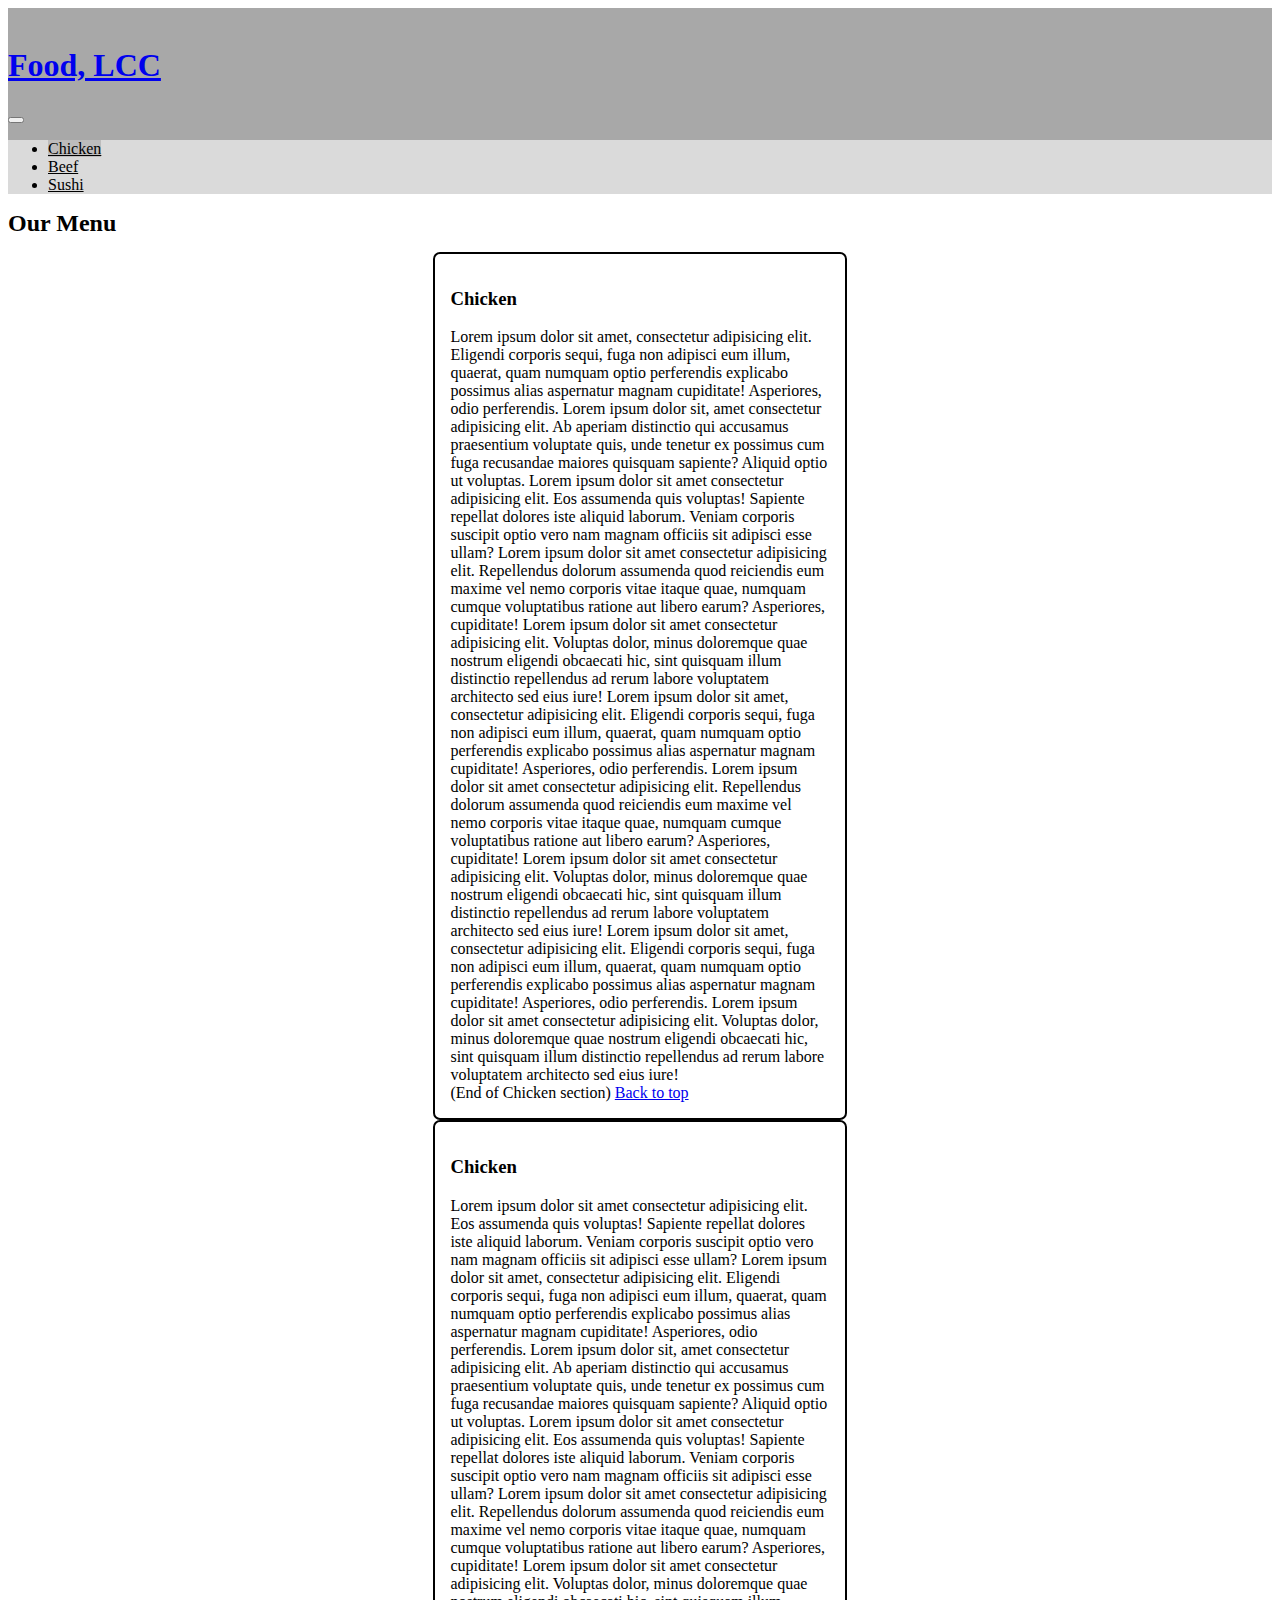
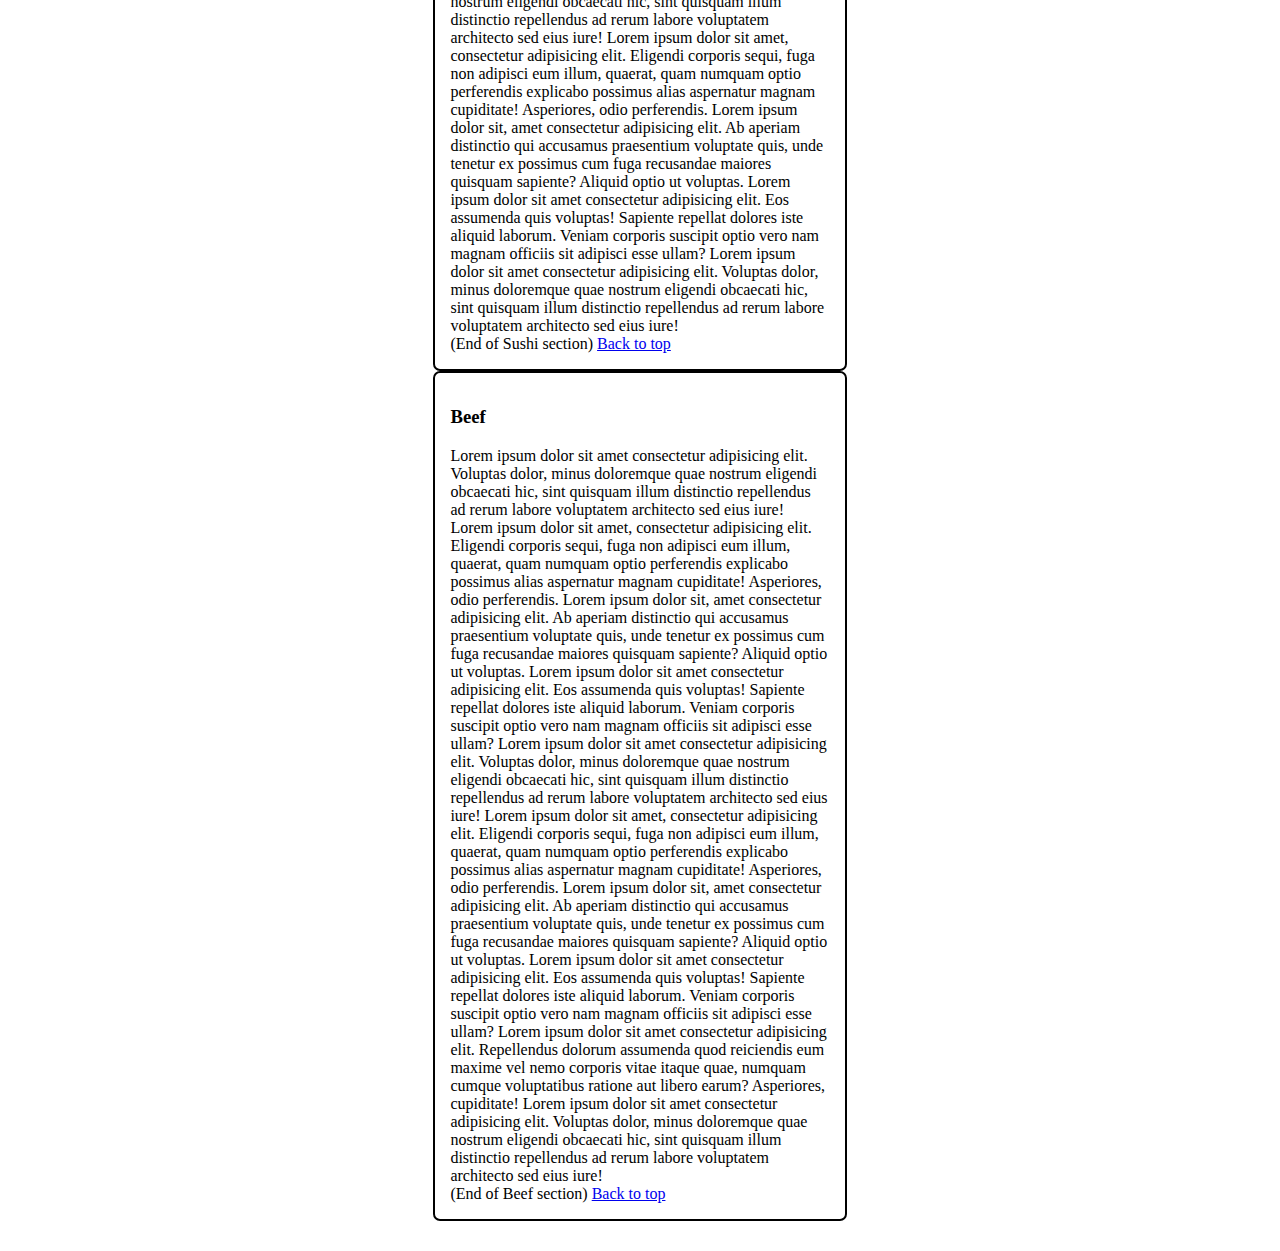
<file: index.html>
<!doctype html>
<html lang="en">
  <head>
    <meta charset="utf-8">
    <meta name="viewport" content="width=device-width, initial-scale=1">
    <title>Module3</title>
    <link href="https://cdn.jsdelivr.net/npm/bootstrap@5.2.3/dist/css/bootstrap.min.css" rel="stylesheet" integrity="sha384-rbsA2VBKQhggwzxH7pPCaAqO46MgnOM80zW1RWuH61DGLwZJEdK2Kadq2F9CUG65" crossorigin="anonymous">
    <link rel="stylesheet" href="css/style.css">
  </head>
  <body>
    <nav id="navbar" class="navbar navbar-expand-lg">
      <div id="container-fluid" class="container-fluid">
        <a class="navbar-brand" href="index.html"><h1>Food, LCC</h1></a>
        <button class="navbar-toggler d-md-none" type="button" data-bs-toggle="collapse" data-bs-target="#navbarSupportedContent" aria-controls="navbarSupportedContent" aria-expanded="false" aria-label="Toggle navigation">
          <span class="navbar-toggler-icon"></span>
        </button>
        <div class="collapse navbar-collapse" id="navbarSupportedContent">
          <ul class="navbar-nav me-auto mb-lg-0 d-lg-none">
            <li class="nav-item">
              <a class="nav-link active" aria-current="page" href="chicken.html">Chicken</a>
            </li>
            <li class="nav-item">
              <a class="nav-link" href="beef.html">Beef</a>
            </li>
            <li class="nav-item">
              <a href="sushi.html" class="nav-link">Sushi</a>
            </li>
          </ul>
          
        </div>
      </div>
    </nav>

    <h2 class="menu-title text-center">Our Menu</h2>

    <section id="container" class="container">
      <div id="row" class="row">
        <div id="menu-item" class="col-sm-12 col-md-6 col-lg-4 column1">
          <h3 class="menu-item-title text-center">Chicken</h3>
          <p class="menu-item-description">
            Lorem ipsum dolor sit amet, consectetur adipisicing elit. Eligendi corporis sequi, fuga non adipisci eum illum, quaerat, quam numquam optio perferendis explicabo possimus alias aspernatur magnam cupiditate! Asperiores, odio perferendis.
            Lorem ipsum dolor sit, amet consectetur adipisicing elit. Ab aperiam distinctio qui accusamus praesentium voluptate quis, unde tenetur ex possimus cum fuga recusandae maiores quisquam sapiente? Aliquid optio ut voluptas.
            Lorem ipsum dolor sit amet consectetur adipisicing elit. Eos assumenda quis voluptas! Sapiente repellat dolores iste aliquid laborum. Veniam corporis suscipit optio vero nam magnam officiis sit adipisci esse ullam?
            Lorem ipsum dolor sit amet consectetur adipisicing elit. Repellendus dolorum assumenda quod reiciendis eum maxime vel nemo corporis vitae itaque quae, numquam cumque voluptatibus ratione aut libero earum? Asperiores, cupiditate!
            Lorem ipsum dolor sit amet consectetur adipisicing elit. Voluptas dolor, minus doloremque quae nostrum eligendi obcaecati hic, sint quisquam illum distinctio repellendus ad rerum labore voluptatem architecto sed eius iure!
            Lorem ipsum dolor sit amet, consectetur adipisicing elit. Eligendi corporis sequi, fuga non adipisci eum illum, quaerat, quam numquam optio perferendis explicabo possimus alias aspernatur magnam cupiditate! Asperiores, odio perferendis.
            Lorem ipsum dolor sit amet consectetur adipisicing elit. Repellendus dolorum assumenda quod reiciendis eum maxime vel nemo corporis vitae itaque quae, numquam cumque voluptatibus ratione aut libero earum? Asperiores, cupiditate!
            Lorem ipsum dolor sit amet consectetur adipisicing elit. Voluptas dolor, minus doloremque quae nostrum eligendi obcaecati hic, sint quisquam illum distinctio repellendus ad rerum labore voluptatem architecto sed eius iure!
            Lorem ipsum dolor sit amet, consectetur adipisicing elit. Eligendi corporis sequi, fuga non adipisci eum illum, quaerat, quam numquam optio perferendis explicabo possimus alias aspernatur magnam cupiditate! Asperiores, odio perferendis.
            Lorem ipsum dolor sit amet consectetur adipisicing elit. Voluptas dolor, minus doloremque quae nostrum eligendi obcaecati hic, sint quisquam illum distinctio repellendus ad rerum labore voluptatem architecto sed eius iure!
            <br>(End of Chicken section) <a href="#navbar">Back to top</a>
          </p>
        </div>
        <div id="menu-item" class="col-sm-12 col-md-6 col-lg-4 column2">
          <h3 class="menu-item-title text-center">Chicken</h3>
          <p class="menu-item-description">
            Lorem ipsum dolor sit amet consectetur adipisicing elit. Eos assumenda quis voluptas! Sapiente repellat dolores iste aliquid laborum. Veniam corporis suscipit optio vero nam magnam officiis sit adipisci esse ullam?
            Lorem ipsum dolor sit amet, consectetur adipisicing elit. Eligendi corporis sequi, fuga non adipisci eum illum, quaerat, quam numquam optio perferendis explicabo possimus alias aspernatur magnam cupiditate! Asperiores, odio perferendis.
            Lorem ipsum dolor sit, amet consectetur adipisicing elit. Ab aperiam distinctio qui accusamus praesentium voluptate quis, unde tenetur ex possimus cum fuga recusandae maiores quisquam sapiente? Aliquid optio ut voluptas.
            Lorem ipsum dolor sit amet consectetur adipisicing elit. Eos assumenda quis voluptas! Sapiente repellat dolores iste aliquid laborum. Veniam corporis suscipit optio vero nam magnam officiis sit adipisci esse ullam?
            Lorem ipsum dolor sit amet consectetur adipisicing elit. Repellendus dolorum assumenda quod reiciendis eum maxime vel nemo corporis vitae itaque quae, numquam cumque voluptatibus ratione aut libero earum? Asperiores, cupiditate!
            Lorem ipsum dolor sit amet consectetur adipisicing elit. Voluptas dolor, minus doloremque quae nostrum eligendi obcaecati hic, sint quisquam illum distinctio repellendus ad rerum labore voluptatem architecto sed eius iure!
            Lorem ipsum dolor sit amet, consectetur adipisicing elit. Eligendi corporis sequi, fuga non adipisci eum illum, quaerat, quam numquam optio perferendis explicabo possimus alias aspernatur magnam cupiditate! Asperiores, odio perferendis.
            Lorem ipsum dolor sit, amet consectetur adipisicing elit. Ab aperiam distinctio qui accusamus praesentium voluptate quis, unde tenetur ex possimus cum fuga recusandae maiores quisquam sapiente? Aliquid optio ut voluptas.
            Lorem ipsum dolor sit amet consectetur adipisicing elit. Eos assumenda quis voluptas! Sapiente repellat dolores iste aliquid laborum. Veniam corporis suscipit optio vero nam magnam officiis sit adipisci esse ullam?
            Lorem ipsum dolor sit amet consectetur adipisicing elit. Voluptas dolor, minus doloremque quae nostrum eligendi obcaecati hic, sint quisquam illum distinctio repellendus ad rerum labore voluptatem architecto sed eius iure!
            <br>(End of Sushi section) <a href="#navbar">Back to top</a>
          </p>
        </div>
        <div id="menu-item" class="col-sm-12 col-md-12 col-lg-4 column3">
          <h3 class="menu-item-title text-center">Beef</h3>
          <p class="menu-item-description">
            Lorem ipsum dolor sit amet consectetur adipisicing elit. Voluptas dolor, minus doloremque quae nostrum eligendi obcaecati hic, sint quisquam illum distinctio repellendus ad rerum labore voluptatem architecto sed eius iure!
            Lorem ipsum dolor sit amet, consectetur adipisicing elit. Eligendi corporis sequi, fuga non adipisci eum illum, quaerat, quam numquam optio perferendis explicabo possimus alias aspernatur magnam cupiditate! Asperiores, odio perferendis.
            Lorem ipsum dolor sit, amet consectetur adipisicing elit. Ab aperiam distinctio qui accusamus praesentium voluptate quis, unde tenetur ex possimus cum fuga recusandae maiores quisquam sapiente? Aliquid optio ut voluptas.
            Lorem ipsum dolor sit amet consectetur adipisicing elit. Eos assumenda quis voluptas! Sapiente repellat dolores iste aliquid laborum. Veniam corporis suscipit optio vero nam magnam officiis sit adipisci esse ullam?
            Lorem ipsum dolor sit amet consectetur adipisicing elit. Voluptas dolor, minus doloremque quae nostrum eligendi obcaecati hic, sint quisquam illum distinctio repellendus ad rerum labore voluptatem architecto sed eius iure!
            Lorem ipsum dolor sit amet, consectetur adipisicing elit. Eligendi corporis sequi, fuga non adipisci eum illum, quaerat, quam numquam optio perferendis explicabo possimus alias aspernatur magnam cupiditate! Asperiores, odio perferendis.
            Lorem ipsum dolor sit, amet consectetur adipisicing elit. Ab aperiam distinctio qui accusamus praesentium voluptate quis, unde tenetur ex possimus cum fuga recusandae maiores quisquam sapiente? Aliquid optio ut voluptas.
            Lorem ipsum dolor sit amet consectetur adipisicing elit. Eos assumenda quis voluptas! Sapiente repellat dolores iste aliquid laborum. Veniam corporis suscipit optio vero nam magnam officiis sit adipisci esse ullam?
            Lorem ipsum dolor sit amet consectetur adipisicing elit. Repellendus dolorum assumenda quod reiciendis eum maxime vel nemo corporis vitae itaque quae, numquam cumque voluptatibus ratione aut libero earum? Asperiores, cupiditate!
            Lorem ipsum dolor sit amet consectetur adipisicing elit. Voluptas dolor, minus doloremque quae nostrum eligendi obcaecati hic, sint quisquam illum distinctio repellendus ad rerum labore voluptatem architecto sed eius iure!
            <br>(End of Beef section) <a href="#navbar">Back to top</a>
          </p>
        </div>
      </div>
      
    </section>

    <script src="https://cdn.jsdelivr.net/npm/bootstrap@5.2.3/dist/js/bootstrap.bundle.min.js" integrity="sha384-kenU1KFdBIe4zVF0s0G1M5b4hcpxyD9F7jL+jjXkk+Q2h455rYXK/7HAuoJl+0I4" crossorigin="anonymous"></script>
  </body>
</html>
</file>
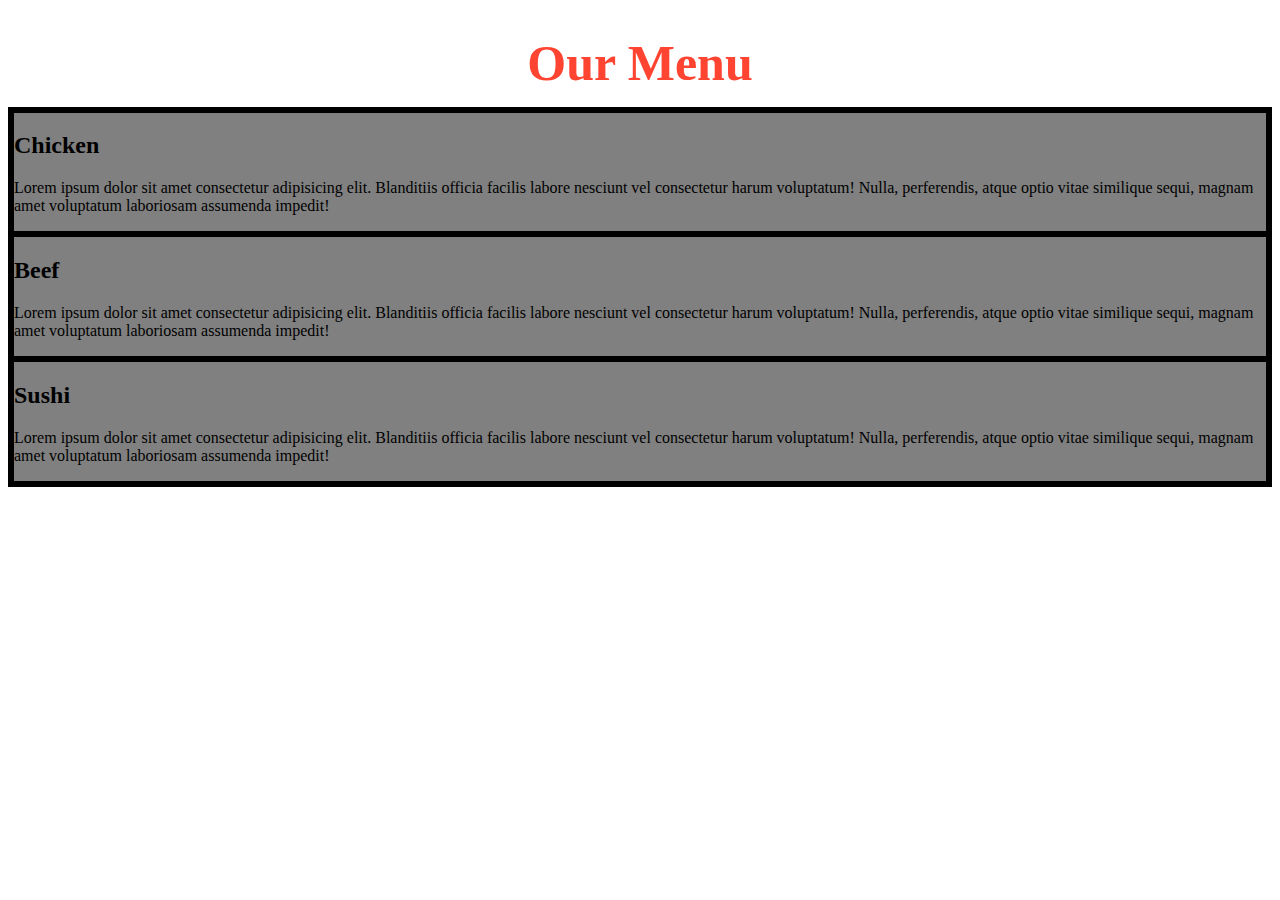
<file: module2-solution/index.html>
<!DOCTYPE html>
<html lang="en">
<head>
    <meta charset="UTF-8">
    <meta http-equiv="X-UA-Compatible" content="IE=edge">
    <meta name="viewport" content="width=device-width, initial-scale=1.0">
    <link rel="stylesheet" href="css/main.css">
    <title>Module2</title>
</head>
<body>
    <h1>Our Menu</h1>
    <div class="container">
        <div class="first-elem elem">
            <h2 id="first-elem">Chicken</h2>
            <p>Lorem ipsum dolor sit amet consectetur adipisicing elit. Blanditiis officia facilis labore nesciunt vel consectetur harum 
                voluptatum! Nulla, perferendis, atque optio vitae similique sequi, magnam amet voluptatum laboriosam assumenda impedit!
            </p>
        </div>
        <div class="second-elem elem">
            <h2 id="second-elem">Beef</h2>
            <p>Lorem ipsum dolor sit amet consectetur adipisicing elit. Blanditiis officia facilis labore nesciunt vel consectetur harum 
                voluptatum! Nulla, perferendis, atque optio vitae similique sequi, magnam amet voluptatum laboriosam assumenda impedit!
            </p>
        </div>
        <div class="third-elem elem">
            <h2 id="third-elem">Sushi</h2>
            <p>Lorem ipsum dolor sit amet consectetur adipisicing elit. Blanditiis officia facilis labore nesciunt vel consectetur harum 
                voluptatum! Nulla, perferendis, atque optio vitae similique sequi, magnam amet voluptatum laboriosam assumenda impedit!
            </p>
        </div>
    </div>
</body>
</html>
</file>
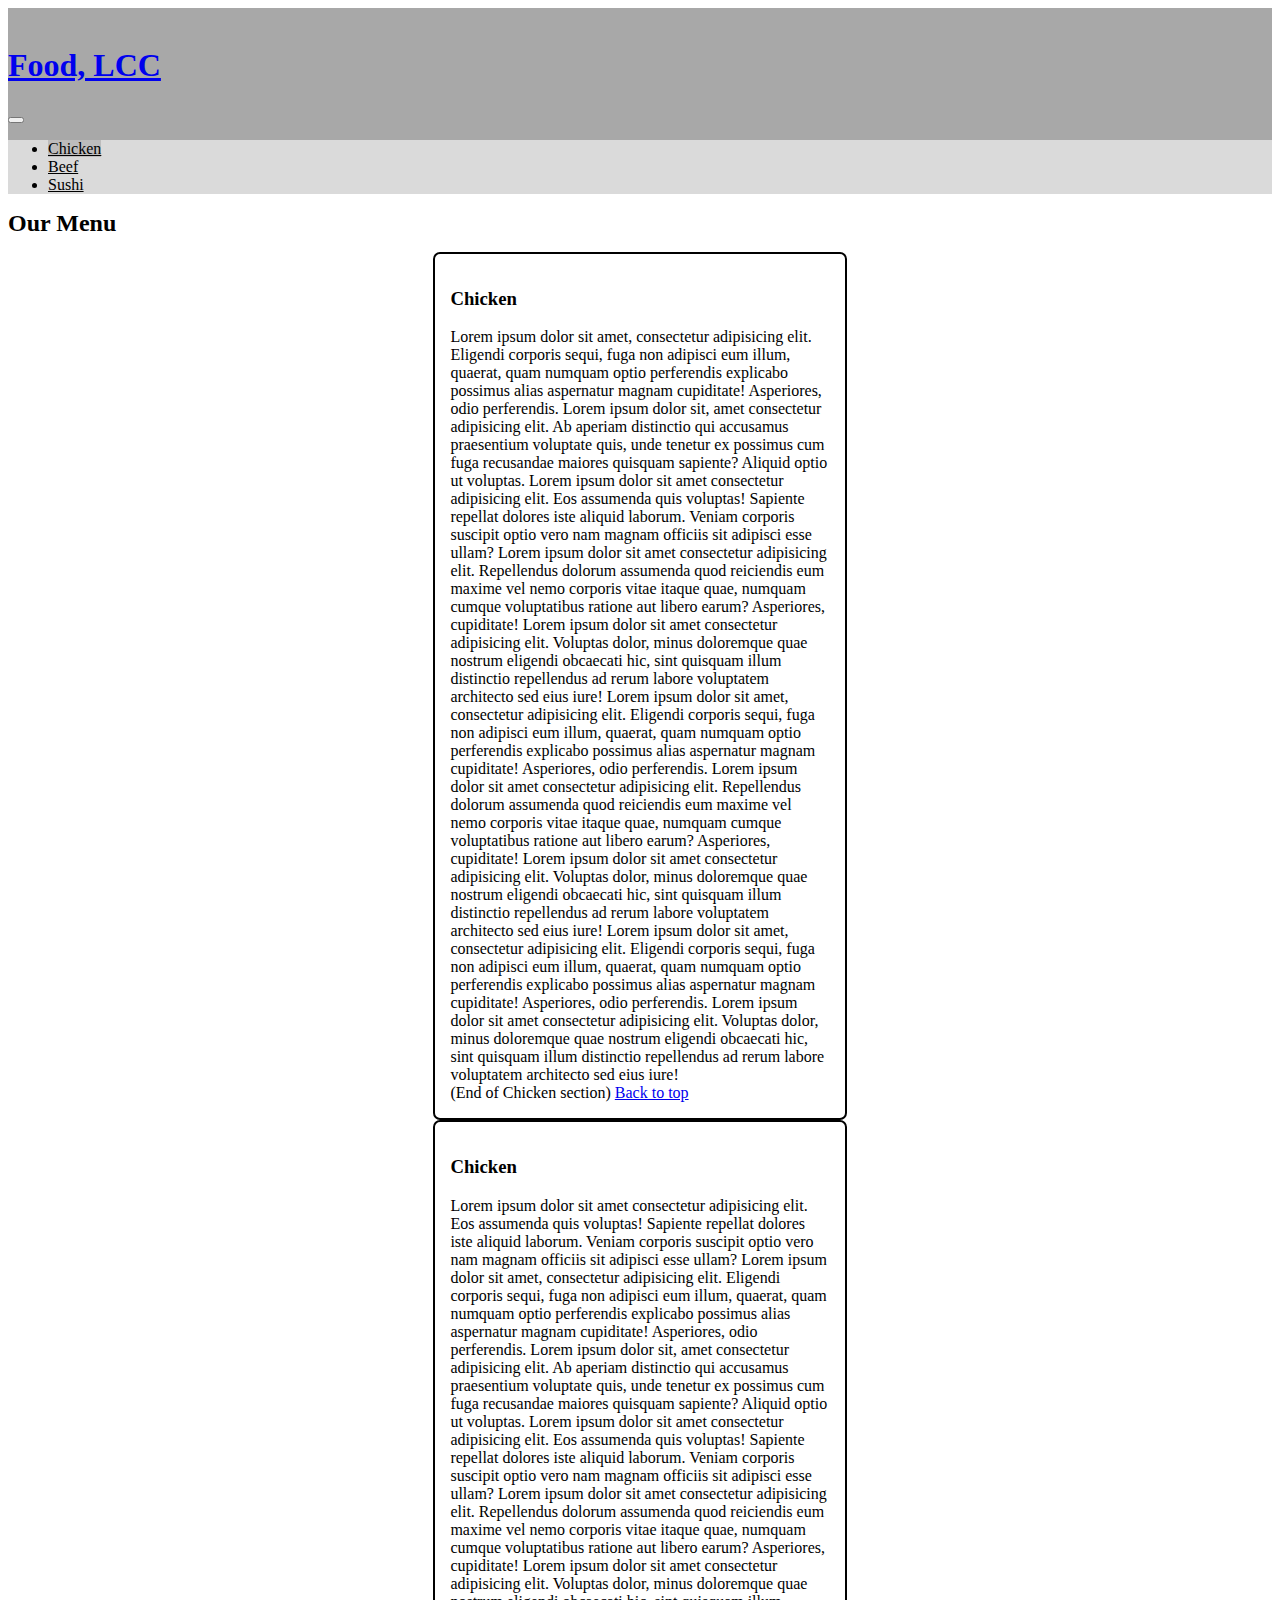
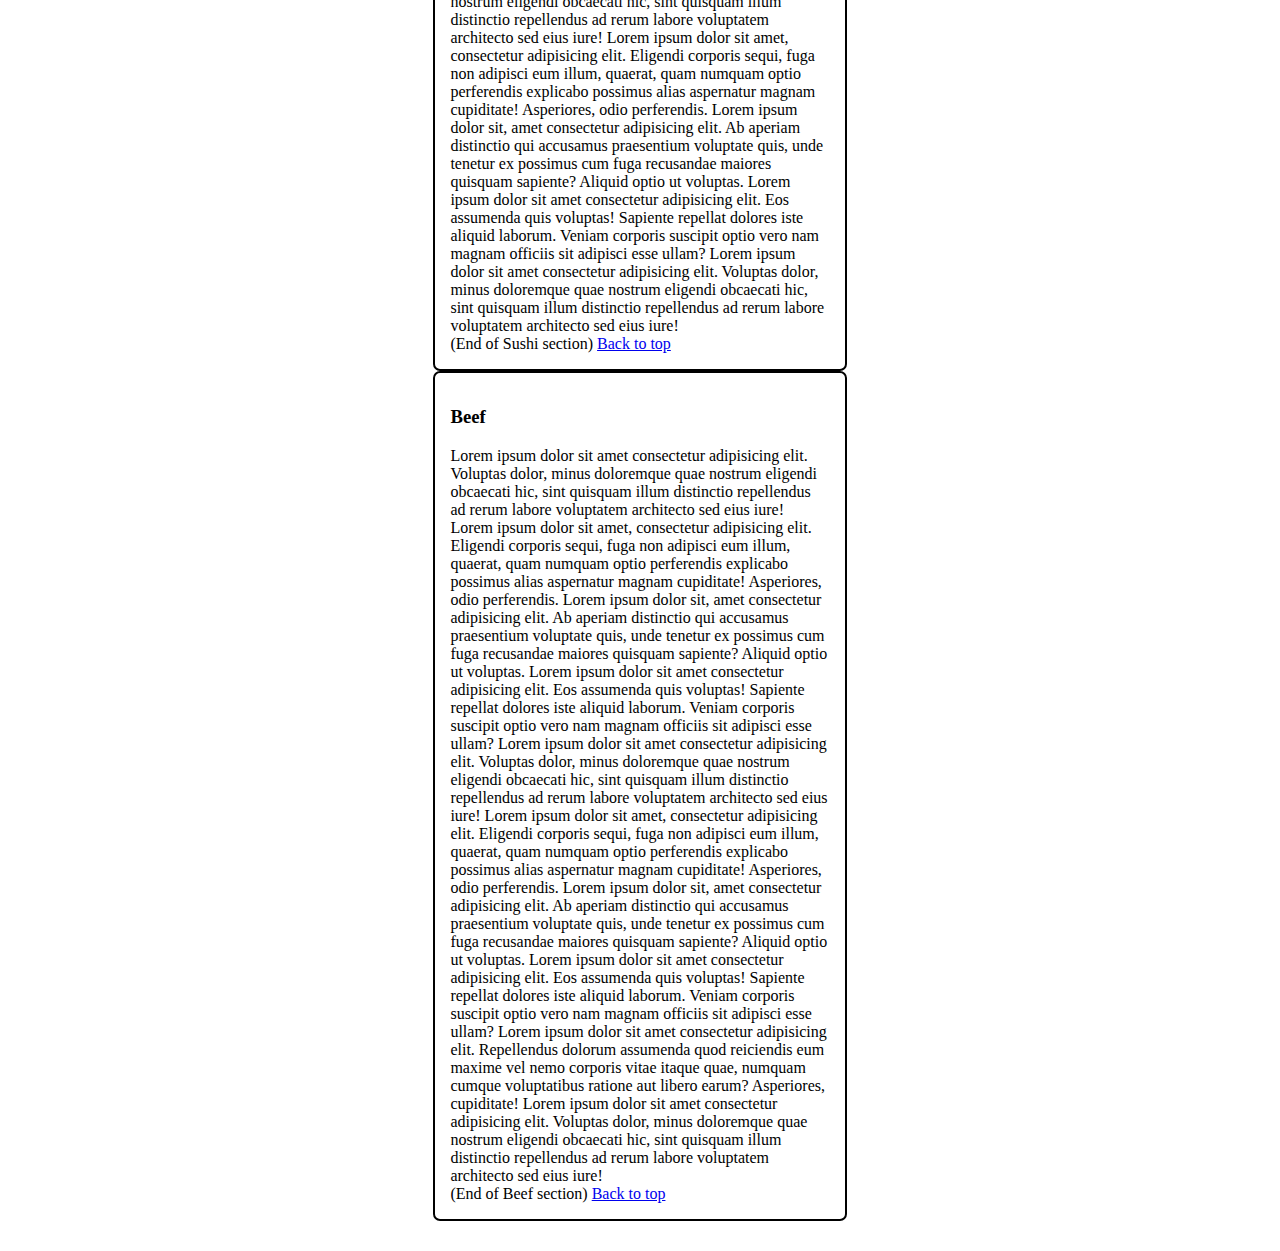
<file: module3-solution/index.html>
<!doctype html>
<html lang="en">
  <head>
    <meta charset="utf-8">
    <meta name="viewport" content="width=device-width, initial-scale=1">
    <title>Module3</title>
    <link href="https://cdn.jsdelivr.net/npm/bootstrap@5.2.3/dist/css/bootstrap.min.css" rel="stylesheet" integrity="sha384-rbsA2VBKQhggwzxH7pPCaAqO46MgnOM80zW1RWuH61DGLwZJEdK2Kadq2F9CUG65" crossorigin="anonymous">
    <link rel="stylesheet" href="css/style.css">
  </head>
  <body>
    <nav id="navbar" class="navbar navbar-expand-lg">
      <div id="container-fluid" class="container-fluid">
        <a class="navbar-brand" href="index.html"><h1>Food, LCC</h1></a>
        <button class="navbar-toggler d-md-none" type="button" data-bs-toggle="collapse" data-bs-target="#navbarSupportedContent" aria-controls="navbarSupportedContent" aria-expanded="false" aria-label="Toggle navigation">
          <span class="navbar-toggler-icon"></span>
        </button>
        <div class="collapse navbar-collapse" id="navbarSupportedContent">
          <ul class="navbar-nav me-auto mb-lg-0 d-lg-none">
            <li class="nav-item">
              <a class="nav-link active" aria-current="page" href="chicken.html">Chicken</a>
            </li>
            <li class="nav-item">
              <a class="nav-link" href="beef.html">Beef</a>
            </li>
            <li class="nav-item">
              <a href="sushi.html" class="nav-link">Sushi</a>
            </li>
          </ul>
          
        </div>
      </div>
    </nav>

    <h2 class="menu-title text-center">Our Menu</h2>

    <section id="container" class="container">
      <div id="row" class="row">
        <div id="menu-item" class="col-sm-12 col-md-6 col-lg-4 column1">
          <h3 class="menu-item-title text-center">Chicken</h3>
          <p class="menu-item-description">
            Lorem ipsum dolor sit amet, consectetur adipisicing elit. Eligendi corporis sequi, fuga non adipisci eum illum, quaerat, quam numquam optio perferendis explicabo possimus alias aspernatur magnam cupiditate! Asperiores, odio perferendis.
            Lorem ipsum dolor sit, amet consectetur adipisicing elit. Ab aperiam distinctio qui accusamus praesentium voluptate quis, unde tenetur ex possimus cum fuga recusandae maiores quisquam sapiente? Aliquid optio ut voluptas.
            Lorem ipsum dolor sit amet consectetur adipisicing elit. Eos assumenda quis voluptas! Sapiente repellat dolores iste aliquid laborum. Veniam corporis suscipit optio vero nam magnam officiis sit adipisci esse ullam?
            Lorem ipsum dolor sit amet consectetur adipisicing elit. Repellendus dolorum assumenda quod reiciendis eum maxime vel nemo corporis vitae itaque quae, numquam cumque voluptatibus ratione aut libero earum? Asperiores, cupiditate!
            Lorem ipsum dolor sit amet consectetur adipisicing elit. Voluptas dolor, minus doloremque quae nostrum eligendi obcaecati hic, sint quisquam illum distinctio repellendus ad rerum labore voluptatem architecto sed eius iure!
            Lorem ipsum dolor sit amet, consectetur adipisicing elit. Eligendi corporis sequi, fuga non adipisci eum illum, quaerat, quam numquam optio perferendis explicabo possimus alias aspernatur magnam cupiditate! Asperiores, odio perferendis.
            Lorem ipsum dolor sit amet consectetur adipisicing elit. Repellendus dolorum assumenda quod reiciendis eum maxime vel nemo corporis vitae itaque quae, numquam cumque voluptatibus ratione aut libero earum? Asperiores, cupiditate!
            Lorem ipsum dolor sit amet consectetur adipisicing elit. Voluptas dolor, minus doloremque quae nostrum eligendi obcaecati hic, sint quisquam illum distinctio repellendus ad rerum labore voluptatem architecto sed eius iure!
            Lorem ipsum dolor sit amet, consectetur adipisicing elit. Eligendi corporis sequi, fuga non adipisci eum illum, quaerat, quam numquam optio perferendis explicabo possimus alias aspernatur magnam cupiditate! Asperiores, odio perferendis.
            Lorem ipsum dolor sit amet consectetur adipisicing elit. Voluptas dolor, minus doloremque quae nostrum eligendi obcaecati hic, sint quisquam illum distinctio repellendus ad rerum labore voluptatem architecto sed eius iure!
            <br>(End of Chicken section) <a href="#navbar">Back to top</a>
          </p>
        </div>
        <div id="menu-item" class="col-sm-12 col-md-6 col-lg-4 column2">
          <h3 class="menu-item-title text-center">Chicken</h3>
          <p class="menu-item-description">
            Lorem ipsum dolor sit amet consectetur adipisicing elit. Eos assumenda quis voluptas! Sapiente repellat dolores iste aliquid laborum. Veniam corporis suscipit optio vero nam magnam officiis sit adipisci esse ullam?
            Lorem ipsum dolor sit amet, consectetur adipisicing elit. Eligendi corporis sequi, fuga non adipisci eum illum, quaerat, quam numquam optio perferendis explicabo possimus alias aspernatur magnam cupiditate! Asperiores, odio perferendis.
            Lorem ipsum dolor sit, amet consectetur adipisicing elit. Ab aperiam distinctio qui accusamus praesentium voluptate quis, unde tenetur ex possimus cum fuga recusandae maiores quisquam sapiente? Aliquid optio ut voluptas.
            Lorem ipsum dolor sit amet consectetur adipisicing elit. Eos assumenda quis voluptas! Sapiente repellat dolores iste aliquid laborum. Veniam corporis suscipit optio vero nam magnam officiis sit adipisci esse ullam?
            Lorem ipsum dolor sit amet consectetur adipisicing elit. Repellendus dolorum assumenda quod reiciendis eum maxime vel nemo corporis vitae itaque quae, numquam cumque voluptatibus ratione aut libero earum? Asperiores, cupiditate!
            Lorem ipsum dolor sit amet consectetur adipisicing elit. Voluptas dolor, minus doloremque quae nostrum eligendi obcaecati hic, sint quisquam illum distinctio repellendus ad rerum labore voluptatem architecto sed eius iure!
            Lorem ipsum dolor sit amet, consectetur adipisicing elit. Eligendi corporis sequi, fuga non adipisci eum illum, quaerat, quam numquam optio perferendis explicabo possimus alias aspernatur magnam cupiditate! Asperiores, odio perferendis.
            Lorem ipsum dolor sit, amet consectetur adipisicing elit. Ab aperiam distinctio qui accusamus praesentium voluptate quis, unde tenetur ex possimus cum fuga recusandae maiores quisquam sapiente? Aliquid optio ut voluptas.
            Lorem ipsum dolor sit amet consectetur adipisicing elit. Eos assumenda quis voluptas! Sapiente repellat dolores iste aliquid laborum. Veniam corporis suscipit optio vero nam magnam officiis sit adipisci esse ullam?
            Lorem ipsum dolor sit amet consectetur adipisicing elit. Voluptas dolor, minus doloremque quae nostrum eligendi obcaecati hic, sint quisquam illum distinctio repellendus ad rerum labore voluptatem architecto sed eius iure!
            <br>(End of Sushi section) <a href="#navbar">Back to top</a>
          </p>
        </div>
        <div id="menu-item" class="col-sm-12 col-md-12 col-lg-4 column3">
          <h3 class="menu-item-title text-center">Beef</h3>
          <p class="menu-item-description">
            Lorem ipsum dolor sit amet consectetur adipisicing elit. Voluptas dolor, minus doloremque quae nostrum eligendi obcaecati hic, sint quisquam illum distinctio repellendus ad rerum labore voluptatem architecto sed eius iure!
            Lorem ipsum dolor sit amet, consectetur adipisicing elit. Eligendi corporis sequi, fuga non adipisci eum illum, quaerat, quam numquam optio perferendis explicabo possimus alias aspernatur magnam cupiditate! Asperiores, odio perferendis.
            Lorem ipsum dolor sit, amet consectetur adipisicing elit. Ab aperiam distinctio qui accusamus praesentium voluptate quis, unde tenetur ex possimus cum fuga recusandae maiores quisquam sapiente? Aliquid optio ut voluptas.
            Lorem ipsum dolor sit amet consectetur adipisicing elit. Eos assumenda quis voluptas! Sapiente repellat dolores iste aliquid laborum. Veniam corporis suscipit optio vero nam magnam officiis sit adipisci esse ullam?
            Lorem ipsum dolor sit amet consectetur adipisicing elit. Voluptas dolor, minus doloremque quae nostrum eligendi obcaecati hic, sint quisquam illum distinctio repellendus ad rerum labore voluptatem architecto sed eius iure!
            Lorem ipsum dolor sit amet, consectetur adipisicing elit. Eligendi corporis sequi, fuga non adipisci eum illum, quaerat, quam numquam optio perferendis explicabo possimus alias aspernatur magnam cupiditate! Asperiores, odio perferendis.
            Lorem ipsum dolor sit, amet consectetur adipisicing elit. Ab aperiam distinctio qui accusamus praesentium voluptate quis, unde tenetur ex possimus cum fuga recusandae maiores quisquam sapiente? Aliquid optio ut voluptas.
            Lorem ipsum dolor sit amet consectetur adipisicing elit. Eos assumenda quis voluptas! Sapiente repellat dolores iste aliquid laborum. Veniam corporis suscipit optio vero nam magnam officiis sit adipisci esse ullam?
            Lorem ipsum dolor sit amet consectetur adipisicing elit. Repellendus dolorum assumenda quod reiciendis eum maxime vel nemo corporis vitae itaque quae, numquam cumque voluptatibus ratione aut libero earum? Asperiores, cupiditate!
            Lorem ipsum dolor sit amet consectetur adipisicing elit. Voluptas dolor, minus doloremque quae nostrum eligendi obcaecati hic, sint quisquam illum distinctio repellendus ad rerum labore voluptatem architecto sed eius iure!
            <br>(End of Beef section) <a href="#navbar">Back to top</a>
          </p>
        </div>
      </div>
      
    </section>

    <script src="https://cdn.jsdelivr.net/npm/bootstrap@5.2.3/dist/js/bootstrap.bundle.min.js" integrity="sha384-kenU1KFdBIe4zVF0s0G1M5b4hcpxyD9F7jL+jjXkk+Q2h455rYXK/7HAuoJl+0I4" crossorigin="anonymous"></script>
  </body>
</html>
</file>
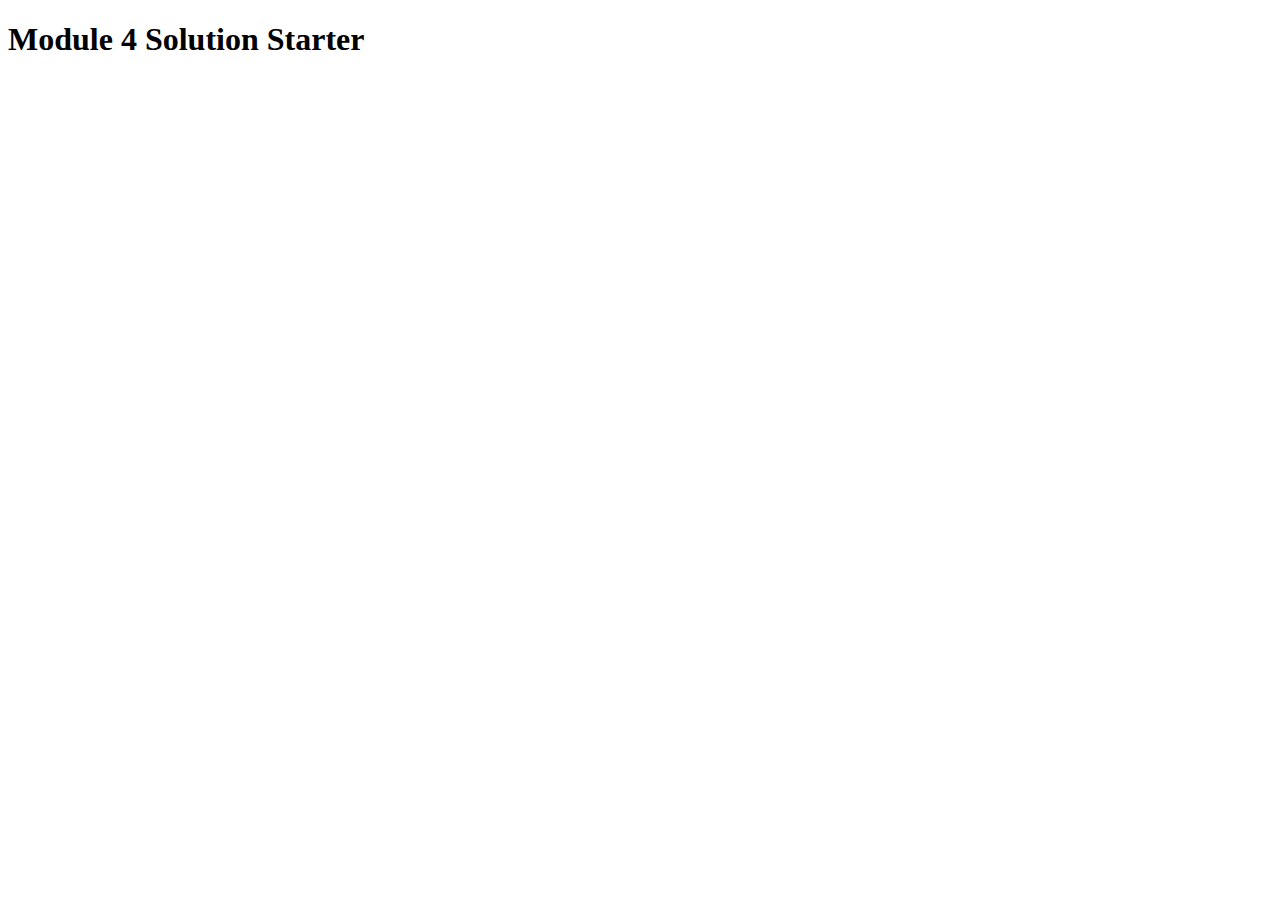
<file: module4-solution/harder/index.html>
<!DOCTYPE html>
<html>
<head>
  <meta charset="utf-8">
  <title>Module 4 Solution Starter</title>
  <script>
    var names = []; // DO NOT REMOVE
  </script>
  <script src="SpeakHello.js"></script>
  <script src="SpeakGoodBye.js"></script>
  <script src="script.js"></script>
</head>
<body>
  <h1>Module 4 Solution Starter</h1>
</body>
</html>
</file>
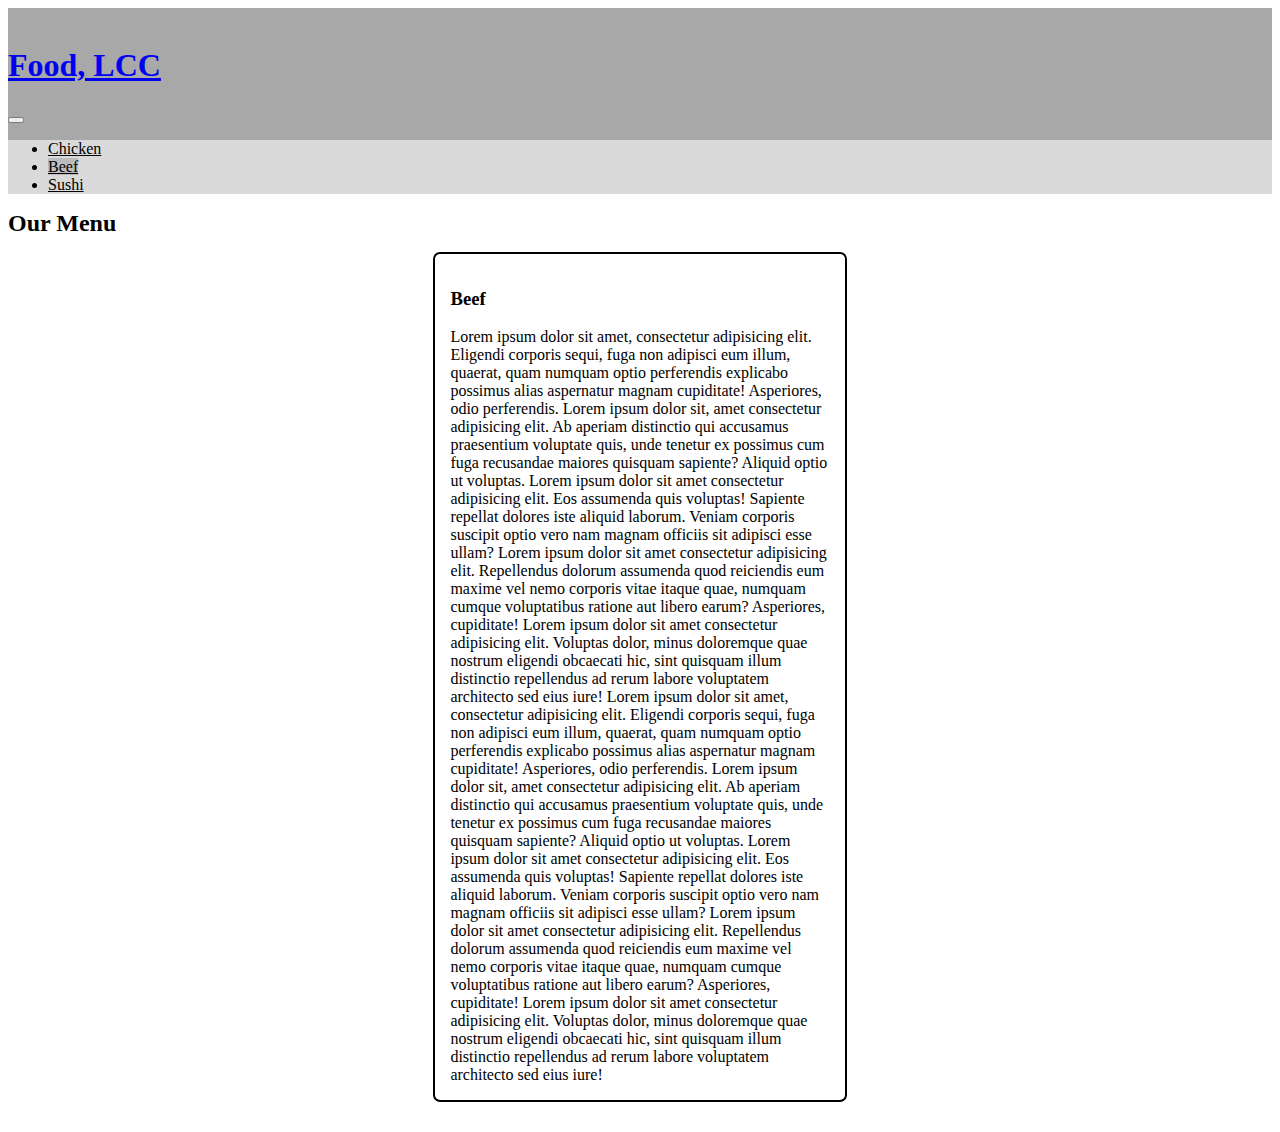
<file: beef.html>
<!doctype html>
<html lang="en">
  <head>
    <meta charset="utf-8">
    <meta name="viewport" content="width=device-width, initial-scale=1">
    <title>Module3</title>
    <link href="https://cdn.jsdelivr.net/npm/bootstrap@5.2.3/dist/css/bootstrap.min.css" rel="stylesheet" integrity="sha384-rbsA2VBKQhggwzxH7pPCaAqO46MgnOM80zW1RWuH61DGLwZJEdK2Kadq2F9CUG65" crossorigin="anonymous">
    <link rel="stylesheet" href="css/style.css">
  </head>
  <body>
    <nav id="navbar" class="navbar navbar-expand-lg">
      <div id="container-fluid" class="container-fluid">
        <a class="navbar-brand" href="index.html"><h1>Food, LCC</h1></a>
        <button class="navbar-toggler d-md-none" type="button" data-bs-toggle="collapse" data-bs-target="#navbarSupportedContent" aria-controls="navbarSupportedContent" aria-expanded="false" aria-label="Toggle navigation">
          <span class="navbar-toggler-icon"></span>
        </button>
        <div class="collapse navbar-collapse" id="navbarSupportedContent">
          <ul class="navbar-nav me-auto mb-lg-0 d-lg-none">
            <li class="nav-item">
              <a class="nav-link" aria-current="page" href="chicken.html">Chicken</a>
            </li>
            <li class="nav-item">
              <a class="nav-link active" href="beef.html">Beef</a>
            </li>
            <li class="nav-item">
              <a href="sushi.html" class="nav-link">Sushi</a>
            </li>
          </ul>
          
        </div>
      </div>
    </nav>

    <h2 class="menu-title text-center">Our Menu</h2>

    <section class="container">
      <div id="row" class="row">
        <div id="menu-item" class="col-sm-12">
          <h3 class="menu-item-title text-center">Beef</h3>
          <p class="menu-item-description">
            Lorem ipsum dolor sit amet, consectetur adipisicing elit. Eligendi corporis sequi, fuga non adipisci eum illum, quaerat, quam numquam optio perferendis explicabo possimus alias aspernatur magnam cupiditate! Asperiores, odio perferendis.
            Lorem ipsum dolor sit, amet consectetur adipisicing elit. Ab aperiam distinctio qui accusamus praesentium voluptate quis, unde tenetur ex possimus cum fuga recusandae maiores quisquam sapiente? Aliquid optio ut voluptas.
            Lorem ipsum dolor sit amet consectetur adipisicing elit. Eos assumenda quis voluptas! Sapiente repellat dolores iste aliquid laborum. Veniam corporis suscipit optio vero nam magnam officiis sit adipisci esse ullam?
            Lorem ipsum dolor sit amet consectetur adipisicing elit. Repellendus dolorum assumenda quod reiciendis eum maxime vel nemo corporis vitae itaque quae, numquam cumque voluptatibus ratione aut libero earum? Asperiores, cupiditate!
            Lorem ipsum dolor sit amet consectetur adipisicing elit. Voluptas dolor, minus doloremque quae nostrum eligendi obcaecati hic, sint quisquam illum distinctio repellendus ad rerum labore voluptatem architecto sed eius iure!
            Lorem ipsum dolor sit amet, consectetur adipisicing elit. Eligendi corporis sequi, fuga non adipisci eum illum, quaerat, quam numquam optio perferendis explicabo possimus alias aspernatur magnam cupiditate! Asperiores, odio perferendis.
            Lorem ipsum dolor sit, amet consectetur adipisicing elit. Ab aperiam distinctio qui accusamus praesentium voluptate quis, unde tenetur ex possimus cum fuga recusandae maiores quisquam sapiente? Aliquid optio ut voluptas.
            Lorem ipsum dolor sit amet consectetur adipisicing elit. Eos assumenda quis voluptas! Sapiente repellat dolores iste aliquid laborum. Veniam corporis suscipit optio vero nam magnam officiis sit adipisci esse ullam?
            Lorem ipsum dolor sit amet consectetur adipisicing elit. Repellendus dolorum assumenda quod reiciendis eum maxime vel nemo corporis vitae itaque quae, numquam cumque voluptatibus ratione aut libero earum? Asperiores, cupiditate!
            Lorem ipsum dolor sit amet consectetur adipisicing elit. Voluptas dolor, minus doloremque quae nostrum eligendi obcaecati hic, sint quisquam illum distinctio repellendus ad rerum labore voluptatem architecto sed eius iure!
          </p>
        </div>
      </div>
      
    </section>

    <script src="https://cdn.jsdelivr.net/npm/bootstrap@5.2.3/dist/js/bootstrap.bundle.min.js" integrity="sha384-kenU1KFdBIe4zVF0s0G1M5b4hcpxyD9F7jL+jjXkk+Q2h455rYXK/7HAuoJl+0I4" crossorigin="anonymous"></script>
  </body>
</html>
</file>
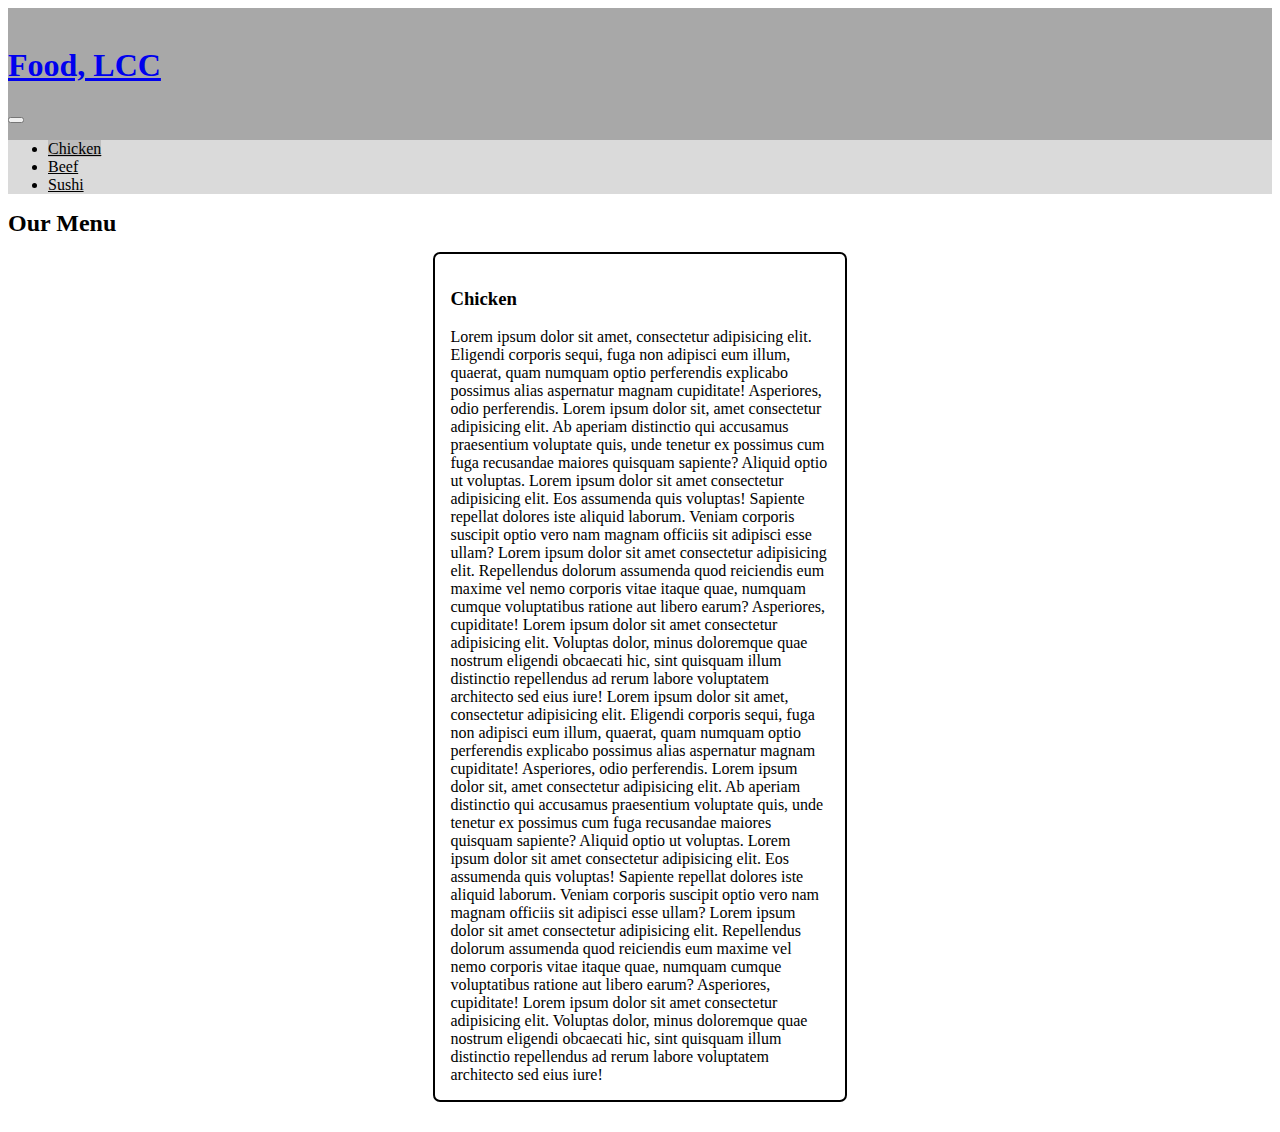
<file: chicken.html>
<!doctype html>
<html lang="en">
  <head>
    <meta charset="utf-8">
    <meta name="viewport" content="width=device-width, initial-scale=1">
    <title>Module3</title>
    <link href="https://cdn.jsdelivr.net/npm/bootstrap@5.2.3/dist/css/bootstrap.min.css" rel="stylesheet" integrity="sha384-rbsA2VBKQhggwzxH7pPCaAqO46MgnOM80zW1RWuH61DGLwZJEdK2Kadq2F9CUG65" crossorigin="anonymous">
    <link rel="stylesheet" href="css/style.css">
  </head>
  <body>
    <nav id="navbar" class="navbar navbar-expand-lg">
      <div id="container-fluid" class="container-fluid">
        <a class="navbar-brand" href="index.html"><h1>Food, LCC</h1></a>
        <button class="navbar-toggler d-md-none " type="button" data-bs-toggle="collapse" data-bs-target="#navbarSupportedContent" aria-controls="navbarSupportedContent" aria-expanded="false" aria-label="Toggle navigation">
          <span class="navbar-toggler-icon"></span>
        </button>
        <div class="collapse navbar-collapse" id="navbarSupportedContent">
          <ul class="navbar-nav me-auto mb-lg-0 d-lg-none">
            <li class="nav-item">
              <a class="nav-link active" aria-current="page" href="chicken.html">Chicken</a>
            </li>
            <li class="nav-item">
              <a class="nav-link" href="beef.html">Beef</a>
            </li>
            <li class="nav-item">
              <a href="sushi.html" class="nav-link">Sushi</a>
            </li>
          </ul>
          
        </div>
      </div>
    </nav>
    <h2 class="menu-title text-center">Our Menu</h2>

    <section class="container">
      <div id="row" class="row">
        <div id="menu-item" class="col-sm-12">
          <h3 class="menu-item-title text-center">Chicken</h3>
          <p class="menu-item-description">
            Lorem ipsum dolor sit amet, consectetur adipisicing elit. Eligendi corporis sequi, fuga non adipisci eum illum, quaerat, quam numquam optio perferendis explicabo possimus alias aspernatur magnam cupiditate! Asperiores, odio perferendis.
            Lorem ipsum dolor sit, amet consectetur adipisicing elit. Ab aperiam distinctio qui accusamus praesentium voluptate quis, unde tenetur ex possimus cum fuga recusandae maiores quisquam sapiente? Aliquid optio ut voluptas.
            Lorem ipsum dolor sit amet consectetur adipisicing elit. Eos assumenda quis voluptas! Sapiente repellat dolores iste aliquid laborum. Veniam corporis suscipit optio vero nam magnam officiis sit adipisci esse ullam?
            Lorem ipsum dolor sit amet consectetur adipisicing elit. Repellendus dolorum assumenda quod reiciendis eum maxime vel nemo corporis vitae itaque quae, numquam cumque voluptatibus ratione aut libero earum? Asperiores, cupiditate!
            Lorem ipsum dolor sit amet consectetur adipisicing elit. Voluptas dolor, minus doloremque quae nostrum eligendi obcaecati hic, sint quisquam illum distinctio repellendus ad rerum labore voluptatem architecto sed eius iure!
            Lorem ipsum dolor sit amet, consectetur adipisicing elit. Eligendi corporis sequi, fuga non adipisci eum illum, quaerat, quam numquam optio perferendis explicabo possimus alias aspernatur magnam cupiditate! Asperiores, odio perferendis.
            Lorem ipsum dolor sit, amet consectetur adipisicing elit. Ab aperiam distinctio qui accusamus praesentium voluptate quis, unde tenetur ex possimus cum fuga recusandae maiores quisquam sapiente? Aliquid optio ut voluptas.
            Lorem ipsum dolor sit amet consectetur adipisicing elit. Eos assumenda quis voluptas! Sapiente repellat dolores iste aliquid laborum. Veniam corporis suscipit optio vero nam magnam officiis sit adipisci esse ullam?
            Lorem ipsum dolor sit amet consectetur adipisicing elit. Repellendus dolorum assumenda quod reiciendis eum maxime vel nemo corporis vitae itaque quae, numquam cumque voluptatibus ratione aut libero earum? Asperiores, cupiditate!
            Lorem ipsum dolor sit amet consectetur adipisicing elit. Voluptas dolor, minus doloremque quae nostrum eligendi obcaecati hic, sint quisquam illum distinctio repellendus ad rerum labore voluptatem architecto sed eius iure!
          </p>
        </div>
      </div>
      
    </section>

    <script src="https://cdn.jsdelivr.net/npm/bootstrap@5.2.3/dist/js/bootstrap.bundle.min.js" integrity="sha384-kenU1KFdBIe4zVF0s0G1M5b4hcpxyD9F7jL+jjXkk+Q2h455rYXK/7HAuoJl+0I4" crossorigin="anonymous"></script>
  </body>
</html>
</file>
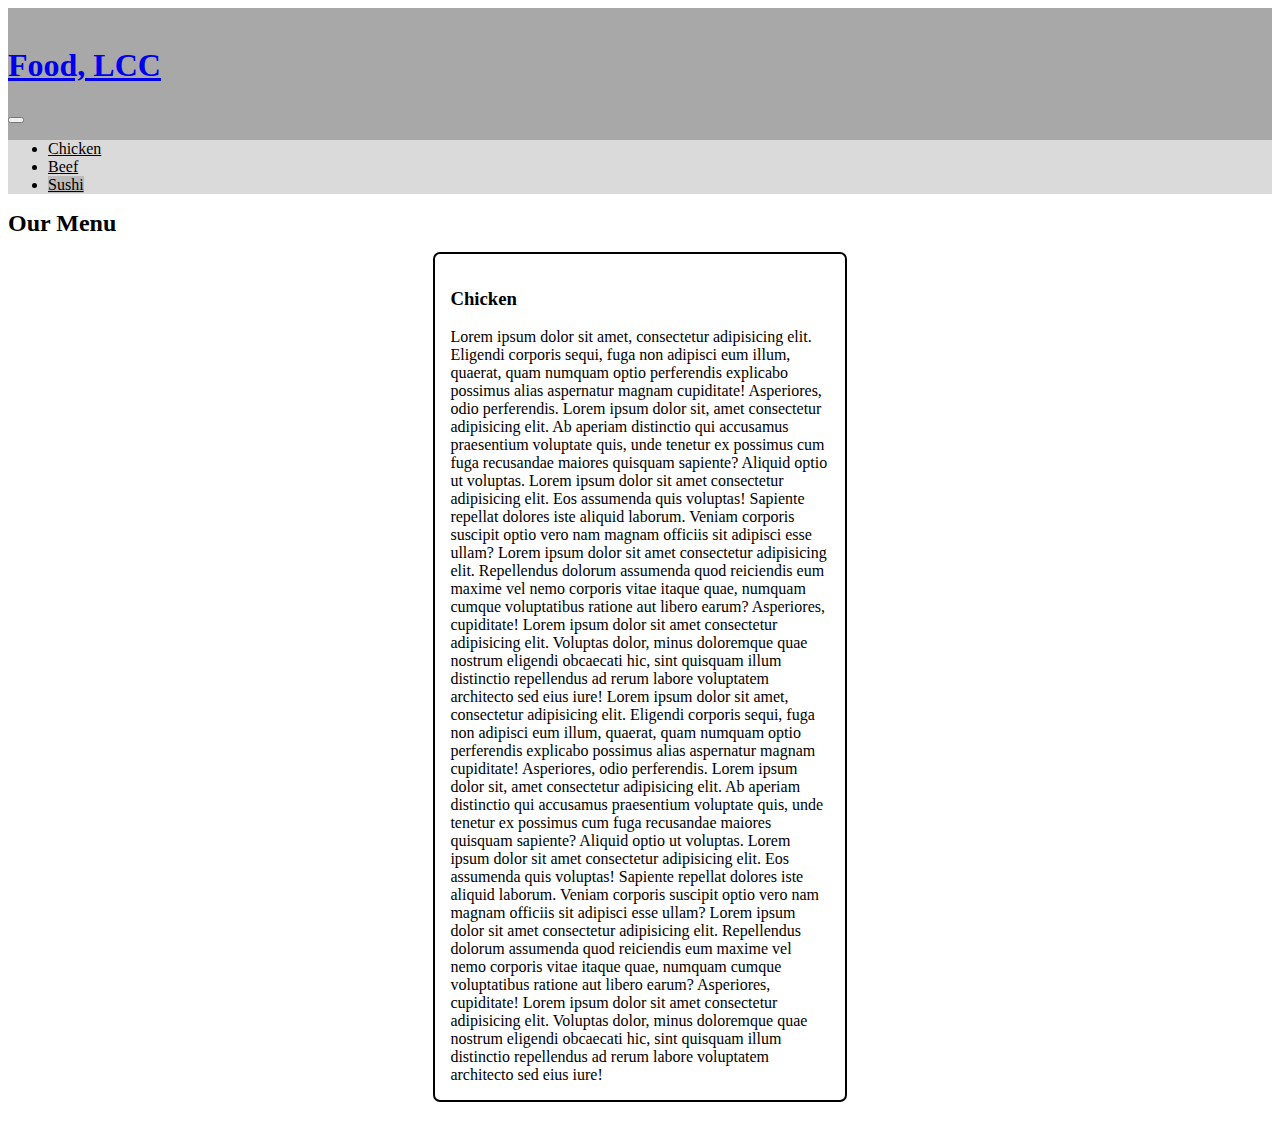
<file: sushi.html>
<!doctype html>
<html lang="en">
  <head>
    <meta charset="utf-8">
    <meta name="viewport" content="width=device-width, initial-scale=1">
    <title>Module3</title>
    <link href="https://cdn.jsdelivr.net/npm/bootstrap@5.2.3/dist/css/bootstrap.min.css" rel="stylesheet" integrity="sha384-rbsA2VBKQhggwzxH7pPCaAqO46MgnOM80zW1RWuH61DGLwZJEdK2Kadq2F9CUG65" crossorigin="anonymous">
    <link rel="stylesheet" href="css/style.css">
  </head>
  <body>
    <nav id="navbar" class="navbar navbar-expand-lg">
      <div id="container-fluid" class="container-fluid">
        <a class="navbar-brand" href="index.html"><h1>Food, LCC</h1></a>
        <button class="navbar-toggler d-md-none" type="button" data-bs-toggle="collapse" data-bs-target="#navbarSupportedContent" aria-controls="navbarSupportedContent" aria-expanded="false" aria-label="Toggle navigation">
          <span class="navbar-toggler-icon"></span>
        </button>
        <div class="collapse navbar-collapse" id="navbarSupportedContent">
          <ul class="navbar-nav me-auto mb-lg-0 d-lg-none">
            <li class="nav-item">
              <a class="nav-link " aria-current="page" href="chicken.html">Chicken</a>
            </li>
            <li class="nav-item">
              <a class="nav-link" href="beef.html">Beef</a>
            </li>
            <li class="nav-item">
              <a href="sushi.html" class="nav-link active">Sushi</a>
            </li>
          </ul>
          
        </div>
      </div>
    </nav>

    <h2 class="menu-title text-center">Our Menu</h2>

    <section class="container">
      <div id="row" class="row">
        <div id="menu-item" class="col-sm-12">
          <h3 class="menu-item-title text-center">Chicken</h3>
          <p class="menu-item-description">
            Lorem ipsum dolor sit amet, consectetur adipisicing elit. Eligendi corporis sequi, fuga non adipisci eum illum, quaerat, quam numquam optio perferendis explicabo possimus alias aspernatur magnam cupiditate! Asperiores, odio perferendis.
            Lorem ipsum dolor sit, amet consectetur adipisicing elit. Ab aperiam distinctio qui accusamus praesentium voluptate quis, unde tenetur ex possimus cum fuga recusandae maiores quisquam sapiente? Aliquid optio ut voluptas.
            Lorem ipsum dolor sit amet consectetur adipisicing elit. Eos assumenda quis voluptas! Sapiente repellat dolores iste aliquid laborum. Veniam corporis suscipit optio vero nam magnam officiis sit adipisci esse ullam?
            Lorem ipsum dolor sit amet consectetur adipisicing elit. Repellendus dolorum assumenda quod reiciendis eum maxime vel nemo corporis vitae itaque quae, numquam cumque voluptatibus ratione aut libero earum? Asperiores, cupiditate!
            Lorem ipsum dolor sit amet consectetur adipisicing elit. Voluptas dolor, minus doloremque quae nostrum eligendi obcaecati hic, sint quisquam illum distinctio repellendus ad rerum labore voluptatem architecto sed eius iure!
            Lorem ipsum dolor sit amet, consectetur adipisicing elit. Eligendi corporis sequi, fuga non adipisci eum illum, quaerat, quam numquam optio perferendis explicabo possimus alias aspernatur magnam cupiditate! Asperiores, odio perferendis.
            Lorem ipsum dolor sit, amet consectetur adipisicing elit. Ab aperiam distinctio qui accusamus praesentium voluptate quis, unde tenetur ex possimus cum fuga recusandae maiores quisquam sapiente? Aliquid optio ut voluptas.
            Lorem ipsum dolor sit amet consectetur adipisicing elit. Eos assumenda quis voluptas! Sapiente repellat dolores iste aliquid laborum. Veniam corporis suscipit optio vero nam magnam officiis sit adipisci esse ullam?
            Lorem ipsum dolor sit amet consectetur adipisicing elit. Repellendus dolorum assumenda quod reiciendis eum maxime vel nemo corporis vitae itaque quae, numquam cumque voluptatibus ratione aut libero earum? Asperiores, cupiditate!
            Lorem ipsum dolor sit amet consectetur adipisicing elit. Voluptas dolor, minus doloremque quae nostrum eligendi obcaecati hic, sint quisquam illum distinctio repellendus ad rerum labore voluptatem architecto sed eius iure!
          </p>
        </div>
      </div>
      
    </section>

    <script src="https://cdn.jsdelivr.net/npm/bootstrap@5.2.3/dist/js/bootstrap.bundle.min.js" integrity="sha384-kenU1KFdBIe4zVF0s0G1M5b4hcpxyD9F7jL+jjXkk+Q2h455rYXK/7HAuoJl+0I4" crossorigin="anonymous"></script>
  </body>
</html>
</file>
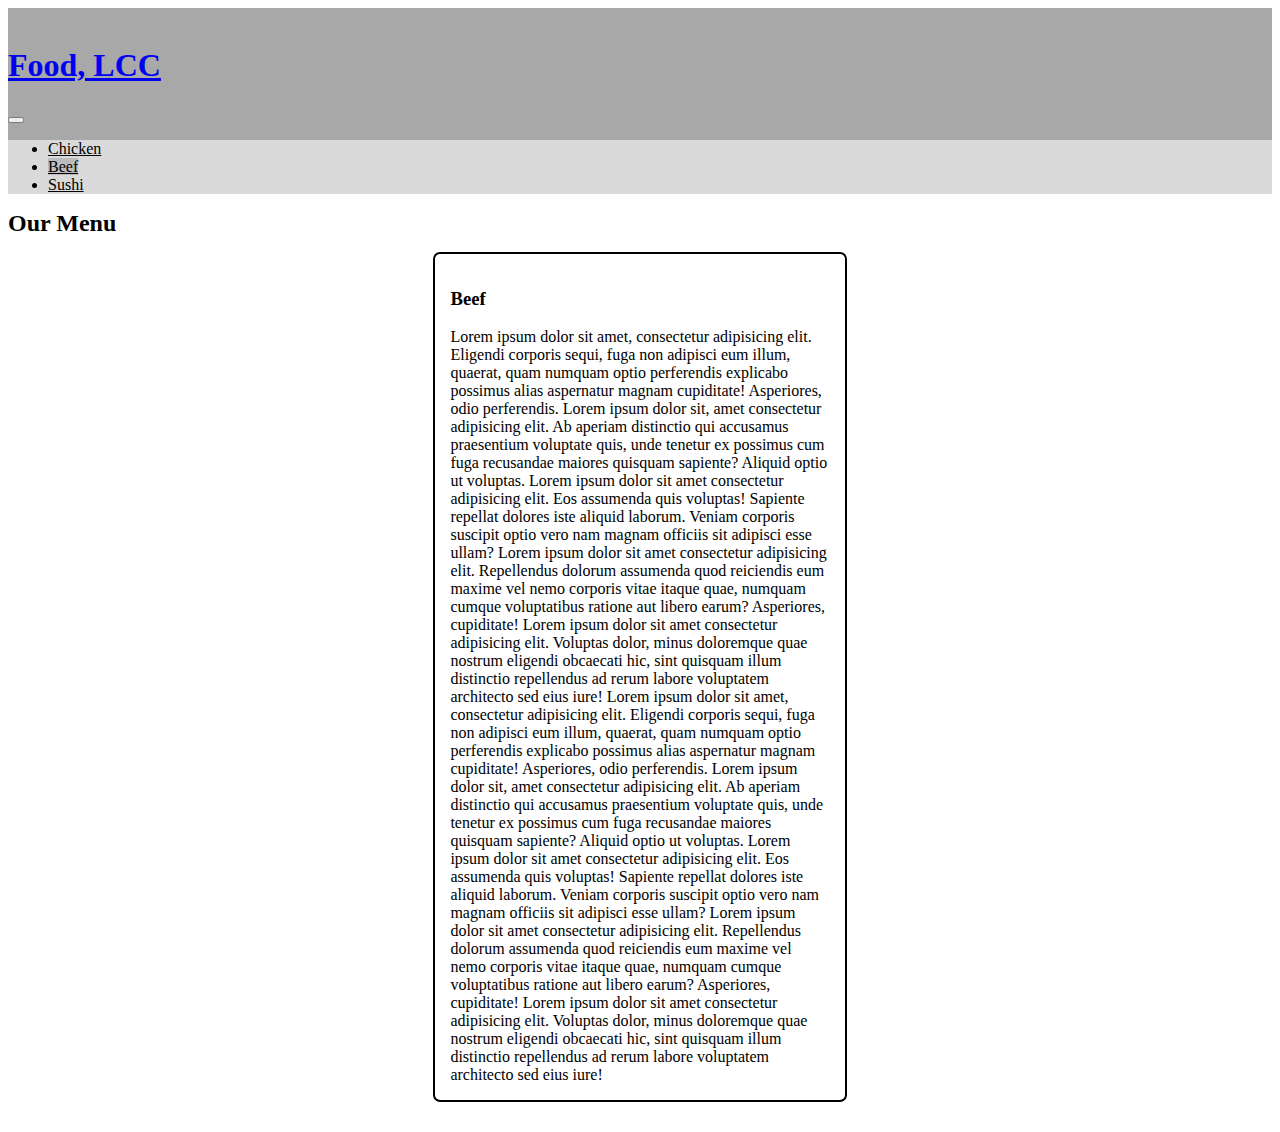
<file: module3-solution/beef.html>
<!doctype html>
<html lang="en">
  <head>
    <meta charset="utf-8">
    <meta name="viewport" content="width=device-width, initial-scale=1">
    <title>Module3</title>
    <link href="https://cdn.jsdelivr.net/npm/bootstrap@5.2.3/dist/css/bootstrap.min.css" rel="stylesheet" integrity="sha384-rbsA2VBKQhggwzxH7pPCaAqO46MgnOM80zW1RWuH61DGLwZJEdK2Kadq2F9CUG65" crossorigin="anonymous">
    <link rel="stylesheet" href="css/style.css">
  </head>
  <body>
    <nav id="navbar" class="navbar navbar-expand-lg">
      <div id="container-fluid" class="container-fluid">
        <a class="navbar-brand" href="index.html"><h1>Food, LCC</h1></a>
        <button class="navbar-toggler d-md-none" type="button" data-bs-toggle="collapse" data-bs-target="#navbarSupportedContent" aria-controls="navbarSupportedContent" aria-expanded="false" aria-label="Toggle navigation">
          <span class="navbar-toggler-icon"></span>
        </button>
        <div class="collapse navbar-collapse" id="navbarSupportedContent">
          <ul class="navbar-nav me-auto mb-lg-0 d-lg-none">
            <li class="nav-item">
              <a class="nav-link" aria-current="page" href="chicken.html">Chicken</a>
            </li>
            <li class="nav-item">
              <a class="nav-link active" href="beef.html">Beef</a>
            </li>
            <li class="nav-item">
              <a href="sushi.html" class="nav-link">Sushi</a>
            </li>
          </ul>
          
        </div>
      </div>
    </nav>

    <h2 class="menu-title text-center">Our Menu</h2>

    <section class="container">
      <div id="row" class="row">
        <div id="menu-item" class="col-sm-12">
          <h3 class="menu-item-title text-center">Beef</h3>
          <p class="menu-item-description">
            Lorem ipsum dolor sit amet, consectetur adipisicing elit. Eligendi corporis sequi, fuga non adipisci eum illum, quaerat, quam numquam optio perferendis explicabo possimus alias aspernatur magnam cupiditate! Asperiores, odio perferendis.
            Lorem ipsum dolor sit, amet consectetur adipisicing elit. Ab aperiam distinctio qui accusamus praesentium voluptate quis, unde tenetur ex possimus cum fuga recusandae maiores quisquam sapiente? Aliquid optio ut voluptas.
            Lorem ipsum dolor sit amet consectetur adipisicing elit. Eos assumenda quis voluptas! Sapiente repellat dolores iste aliquid laborum. Veniam corporis suscipit optio vero nam magnam officiis sit adipisci esse ullam?
            Lorem ipsum dolor sit amet consectetur adipisicing elit. Repellendus dolorum assumenda quod reiciendis eum maxime vel nemo corporis vitae itaque quae, numquam cumque voluptatibus ratione aut libero earum? Asperiores, cupiditate!
            Lorem ipsum dolor sit amet consectetur adipisicing elit. Voluptas dolor, minus doloremque quae nostrum eligendi obcaecati hic, sint quisquam illum distinctio repellendus ad rerum labore voluptatem architecto sed eius iure!
            Lorem ipsum dolor sit amet, consectetur adipisicing elit. Eligendi corporis sequi, fuga non adipisci eum illum, quaerat, quam numquam optio perferendis explicabo possimus alias aspernatur magnam cupiditate! Asperiores, odio perferendis.
            Lorem ipsum dolor sit, amet consectetur adipisicing elit. Ab aperiam distinctio qui accusamus praesentium voluptate quis, unde tenetur ex possimus cum fuga recusandae maiores quisquam sapiente? Aliquid optio ut voluptas.
            Lorem ipsum dolor sit amet consectetur adipisicing elit. Eos assumenda quis voluptas! Sapiente repellat dolores iste aliquid laborum. Veniam corporis suscipit optio vero nam magnam officiis sit adipisci esse ullam?
            Lorem ipsum dolor sit amet consectetur adipisicing elit. Repellendus dolorum assumenda quod reiciendis eum maxime vel nemo corporis vitae itaque quae, numquam cumque voluptatibus ratione aut libero earum? Asperiores, cupiditate!
            Lorem ipsum dolor sit amet consectetur adipisicing elit. Voluptas dolor, minus doloremque quae nostrum eligendi obcaecati hic, sint quisquam illum distinctio repellendus ad rerum labore voluptatem architecto sed eius iure!
          </p>
        </div>
      </div>
      
    </section>

    <script src="https://cdn.jsdelivr.net/npm/bootstrap@5.2.3/dist/js/bootstrap.bundle.min.js" integrity="sha384-kenU1KFdBIe4zVF0s0G1M5b4hcpxyD9F7jL+jjXkk+Q2h455rYXK/7HAuoJl+0I4" crossorigin="anonymous"></script>
  </body>
</html>
</file>
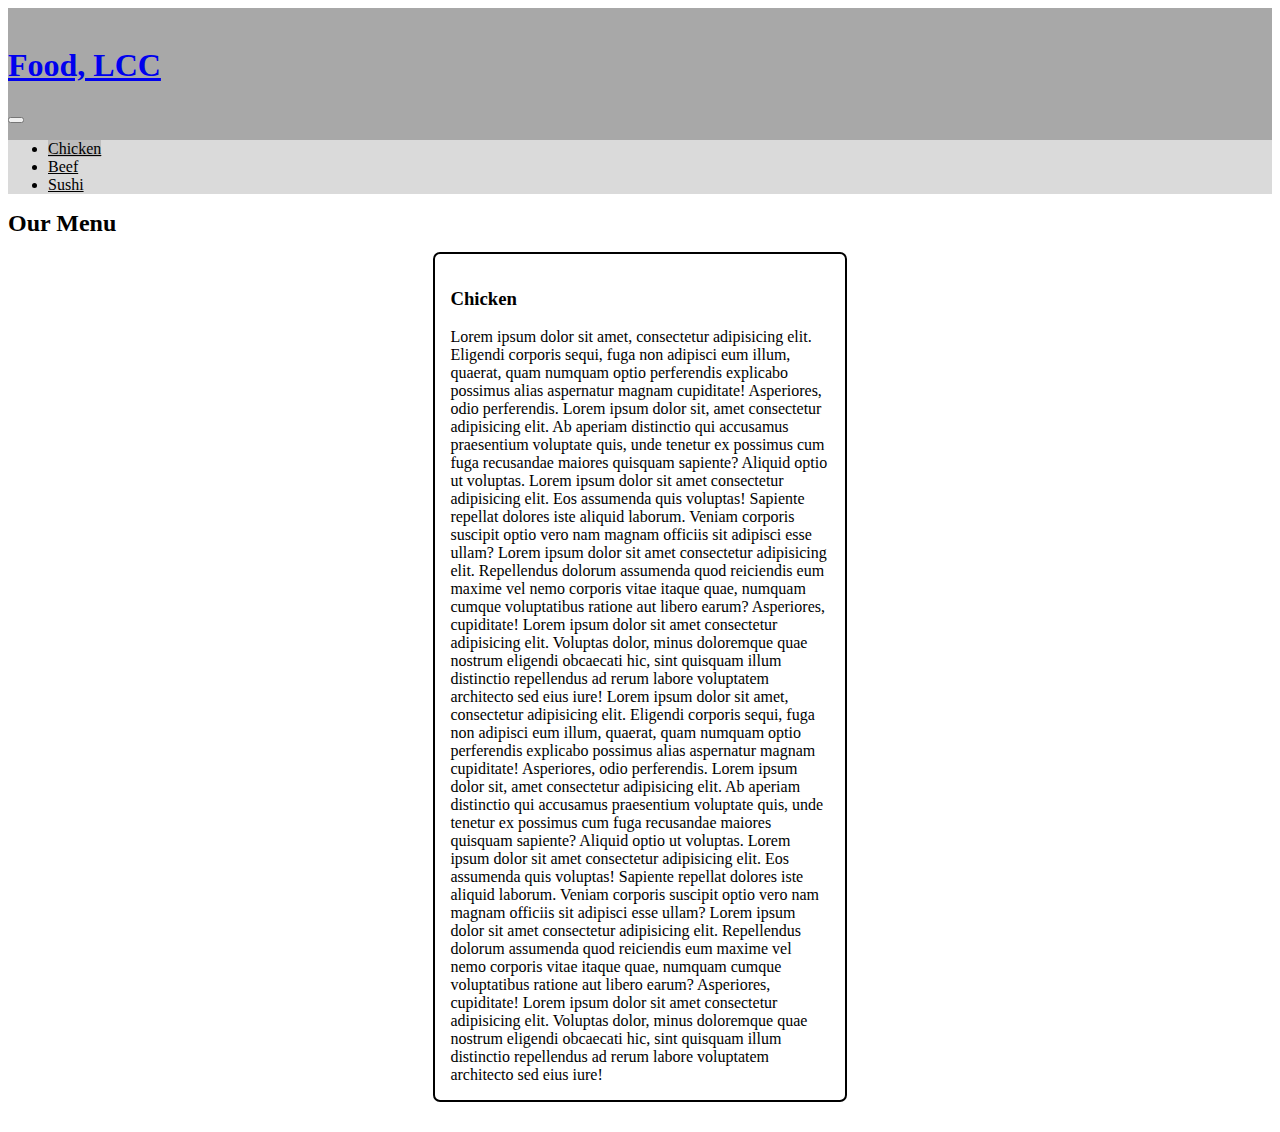
<file: module3-solution/chicken.html>
<!doctype html>
<html lang="en">
  <head>
    <meta charset="utf-8">
    <meta name="viewport" content="width=device-width, initial-scale=1">
    <title>Module3</title>
    <link href="https://cdn.jsdelivr.net/npm/bootstrap@5.2.3/dist/css/bootstrap.min.css" rel="stylesheet" integrity="sha384-rbsA2VBKQhggwzxH7pPCaAqO46MgnOM80zW1RWuH61DGLwZJEdK2Kadq2F9CUG65" crossorigin="anonymous">
    <link rel="stylesheet" href="css/style.css">
  </head>
  <body>
    <nav id="navbar" class="navbar navbar-expand-lg">
      <div id="container-fluid" class="container-fluid">
        <a class="navbar-brand" href="index.html"><h1>Food, LCC</h1></a>
        <button class="navbar-toggler d-md-none " type="button" data-bs-toggle="collapse" data-bs-target="#navbarSupportedContent" aria-controls="navbarSupportedContent" aria-expanded="false" aria-label="Toggle navigation">
          <span class="navbar-toggler-icon"></span>
        </button>
        <div class="collapse navbar-collapse" id="navbarSupportedContent">
          <ul class="navbar-nav me-auto mb-lg-0 d-lg-none">
            <li class="nav-item">
              <a class="nav-link active" aria-current="page" href="chicken.html">Chicken</a>
            </li>
            <li class="nav-item">
              <a class="nav-link" href="beef.html">Beef</a>
            </li>
            <li class="nav-item">
              <a href="sushi.html" class="nav-link">Sushi</a>
            </li>
          </ul>
          
        </div>
      </div>
    </nav>
    <h2 class="menu-title text-center">Our Menu</h2>

    <section class="container">
      <div id="row" class="row">
        <div id="menu-item" class="col-sm-12">
          <h3 class="menu-item-title text-center">Chicken</h3>
          <p class="menu-item-description">
            Lorem ipsum dolor sit amet, consectetur adipisicing elit. Eligendi corporis sequi, fuga non adipisci eum illum, quaerat, quam numquam optio perferendis explicabo possimus alias aspernatur magnam cupiditate! Asperiores, odio perferendis.
            Lorem ipsum dolor sit, amet consectetur adipisicing elit. Ab aperiam distinctio qui accusamus praesentium voluptate quis, unde tenetur ex possimus cum fuga recusandae maiores quisquam sapiente? Aliquid optio ut voluptas.
            Lorem ipsum dolor sit amet consectetur adipisicing elit. Eos assumenda quis voluptas! Sapiente repellat dolores iste aliquid laborum. Veniam corporis suscipit optio vero nam magnam officiis sit adipisci esse ullam?
            Lorem ipsum dolor sit amet consectetur adipisicing elit. Repellendus dolorum assumenda quod reiciendis eum maxime vel nemo corporis vitae itaque quae, numquam cumque voluptatibus ratione aut libero earum? Asperiores, cupiditate!
            Lorem ipsum dolor sit amet consectetur adipisicing elit. Voluptas dolor, minus doloremque quae nostrum eligendi obcaecati hic, sint quisquam illum distinctio repellendus ad rerum labore voluptatem architecto sed eius iure!
            Lorem ipsum dolor sit amet, consectetur adipisicing elit. Eligendi corporis sequi, fuga non adipisci eum illum, quaerat, quam numquam optio perferendis explicabo possimus alias aspernatur magnam cupiditate! Asperiores, odio perferendis.
            Lorem ipsum dolor sit, amet consectetur adipisicing elit. Ab aperiam distinctio qui accusamus praesentium voluptate quis, unde tenetur ex possimus cum fuga recusandae maiores quisquam sapiente? Aliquid optio ut voluptas.
            Lorem ipsum dolor sit amet consectetur adipisicing elit. Eos assumenda quis voluptas! Sapiente repellat dolores iste aliquid laborum. Veniam corporis suscipit optio vero nam magnam officiis sit adipisci esse ullam?
            Lorem ipsum dolor sit amet consectetur adipisicing elit. Repellendus dolorum assumenda quod reiciendis eum maxime vel nemo corporis vitae itaque quae, numquam cumque voluptatibus ratione aut libero earum? Asperiores, cupiditate!
            Lorem ipsum dolor sit amet consectetur adipisicing elit. Voluptas dolor, minus doloremque quae nostrum eligendi obcaecati hic, sint quisquam illum distinctio repellendus ad rerum labore voluptatem architecto sed eius iure!
          </p>
        </div>
      </div>
      
    </section>

    <script src="https://cdn.jsdelivr.net/npm/bootstrap@5.2.3/dist/js/bootstrap.bundle.min.js" integrity="sha384-kenU1KFdBIe4zVF0s0G1M5b4hcpxyD9F7jL+jjXkk+Q2h455rYXK/7HAuoJl+0I4" crossorigin="anonymous"></script>
  </body>
</html>
</file>
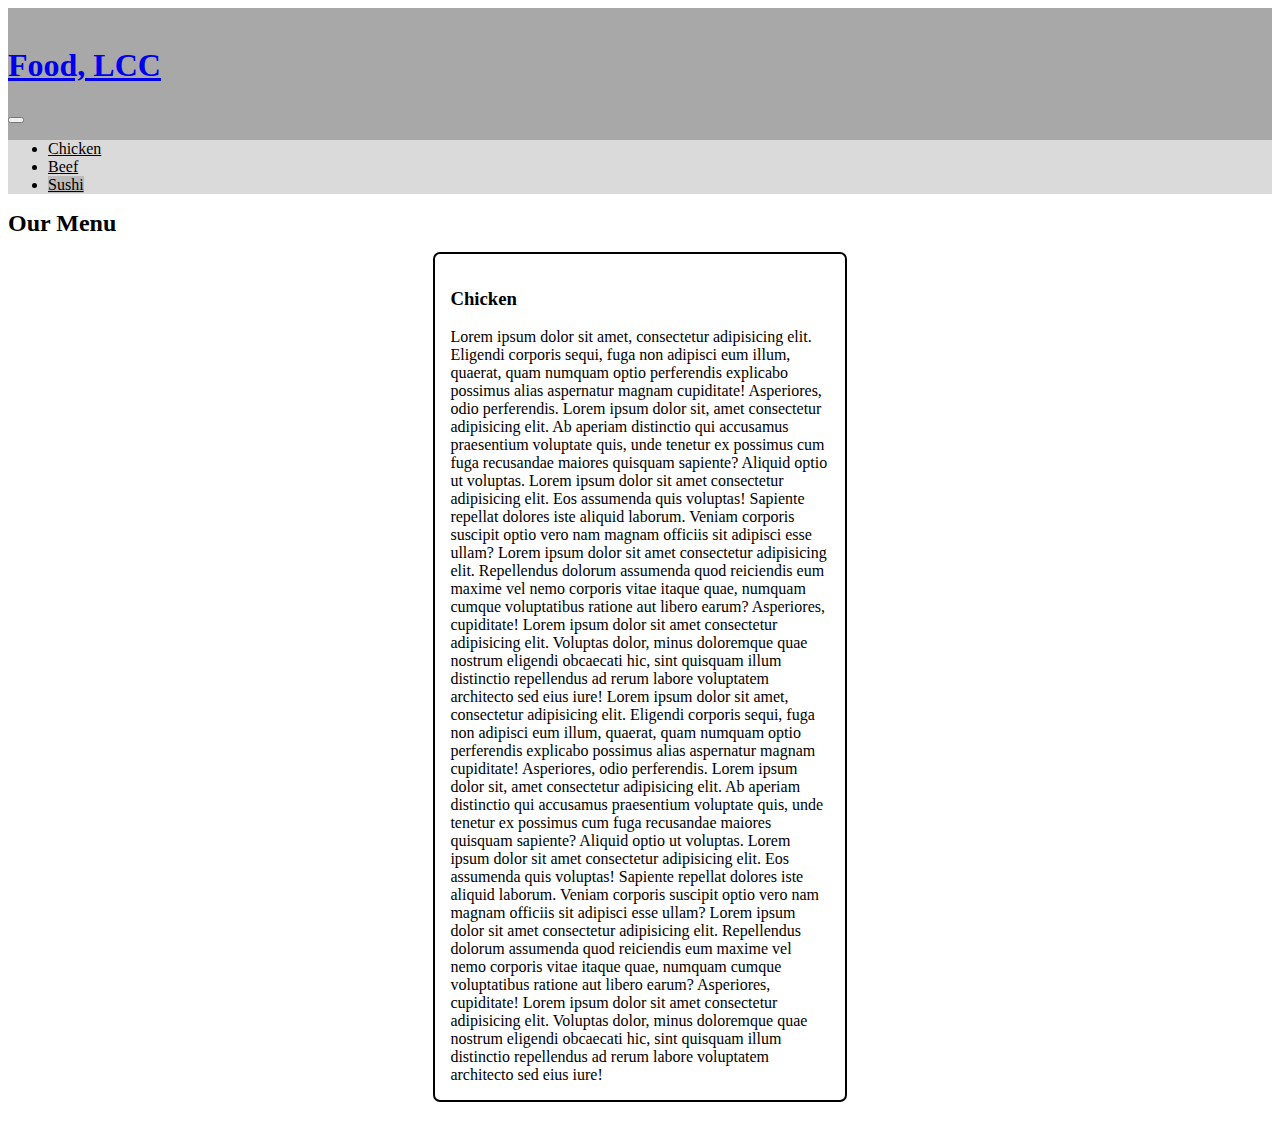
<file: module3-solution/sushi.html>
<!doctype html>
<html lang="en">
  <head>
    <meta charset="utf-8">
    <meta name="viewport" content="width=device-width, initial-scale=1">
    <title>Module3</title>
    <link href="https://cdn.jsdelivr.net/npm/bootstrap@5.2.3/dist/css/bootstrap.min.css" rel="stylesheet" integrity="sha384-rbsA2VBKQhggwzxH7pPCaAqO46MgnOM80zW1RWuH61DGLwZJEdK2Kadq2F9CUG65" crossorigin="anonymous">
    <link rel="stylesheet" href="css/style.css">
  </head>
  <body>
    <nav id="navbar" class="navbar navbar-expand-lg">
      <div id="container-fluid" class="container-fluid">
        <a class="navbar-brand" href="index.html"><h1>Food, LCC</h1></a>
        <button class="navbar-toggler d-md-none" type="button" data-bs-toggle="collapse" data-bs-target="#navbarSupportedContent" aria-controls="navbarSupportedContent" aria-expanded="false" aria-label="Toggle navigation">
          <span class="navbar-toggler-icon"></span>
        </button>
        <div class="collapse navbar-collapse" id="navbarSupportedContent">
          <ul class="navbar-nav me-auto mb-lg-0 d-lg-none">
            <li class="nav-item">
              <a class="nav-link " aria-current="page" href="chicken.html">Chicken</a>
            </li>
            <li class="nav-item">
              <a class="nav-link" href="beef.html">Beef</a>
            </li>
            <li class="nav-item">
              <a href="sushi.html" class="nav-link active">Sushi</a>
            </li>
          </ul>
          
        </div>
      </div>
    </nav>

    <h2 class="menu-title text-center">Our Menu</h2>

    <section class="container">
      <div id="row" class="row">
        <div id="menu-item" class="col-sm-12">
          <h3 class="menu-item-title text-center">Chicken</h3>
          <p class="menu-item-description">
            Lorem ipsum dolor sit amet, consectetur adipisicing elit. Eligendi corporis sequi, fuga non adipisci eum illum, quaerat, quam numquam optio perferendis explicabo possimus alias aspernatur magnam cupiditate! Asperiores, odio perferendis.
            Lorem ipsum dolor sit, amet consectetur adipisicing elit. Ab aperiam distinctio qui accusamus praesentium voluptate quis, unde tenetur ex possimus cum fuga recusandae maiores quisquam sapiente? Aliquid optio ut voluptas.
            Lorem ipsum dolor sit amet consectetur adipisicing elit. Eos assumenda quis voluptas! Sapiente repellat dolores iste aliquid laborum. Veniam corporis suscipit optio vero nam magnam officiis sit adipisci esse ullam?
            Lorem ipsum dolor sit amet consectetur adipisicing elit. Repellendus dolorum assumenda quod reiciendis eum maxime vel nemo corporis vitae itaque quae, numquam cumque voluptatibus ratione aut libero earum? Asperiores, cupiditate!
            Lorem ipsum dolor sit amet consectetur adipisicing elit. Voluptas dolor, minus doloremque quae nostrum eligendi obcaecati hic, sint quisquam illum distinctio repellendus ad rerum labore voluptatem architecto sed eius iure!
            Lorem ipsum dolor sit amet, consectetur adipisicing elit. Eligendi corporis sequi, fuga non adipisci eum illum, quaerat, quam numquam optio perferendis explicabo possimus alias aspernatur magnam cupiditate! Asperiores, odio perferendis.
            Lorem ipsum dolor sit, amet consectetur adipisicing elit. Ab aperiam distinctio qui accusamus praesentium voluptate quis, unde tenetur ex possimus cum fuga recusandae maiores quisquam sapiente? Aliquid optio ut voluptas.
            Lorem ipsum dolor sit amet consectetur adipisicing elit. Eos assumenda quis voluptas! Sapiente repellat dolores iste aliquid laborum. Veniam corporis suscipit optio vero nam magnam officiis sit adipisci esse ullam?
            Lorem ipsum dolor sit amet consectetur adipisicing elit. Repellendus dolorum assumenda quod reiciendis eum maxime vel nemo corporis vitae itaque quae, numquam cumque voluptatibus ratione aut libero earum? Asperiores, cupiditate!
            Lorem ipsum dolor sit amet consectetur adipisicing elit. Voluptas dolor, minus doloremque quae nostrum eligendi obcaecati hic, sint quisquam illum distinctio repellendus ad rerum labore voluptatem architecto sed eius iure!
          </p>
        </div>
      </div>
      
    </section>

    <script src="https://cdn.jsdelivr.net/npm/bootstrap@5.2.3/dist/js/bootstrap.bundle.min.js" integrity="sha384-kenU1KFdBIe4zVF0s0G1M5b4hcpxyD9F7jL+jjXkk+Q2h455rYXK/7HAuoJl+0I4" crossorigin="anonymous"></script>
  </body>
</html>
</file>
<file: css/style.css>
#navbar{
    background-color: rgb(168, 168, 168);  
    padding: 0; 
}

#container-fluid{
    padding: 0;
}
.navbar-brand{
    padding-left: 12px;
}
.navbar-toggler{
    margin-right: 12px;
}
.navbar-toggler:hover{
    background-color:  rgb(146, 146, 146);
}
.nav-link{
    text-align: center;
    color:black;
}

.active{
    background-color: rgb(189, 188, 188);
}

#menu-item{
    border: 2px solid black;
    border-radius: 7px;
    padding: 15px;
    padding-bottom: 0;
    margin-bottom: 20px;
}

.navbar-collapse{
    background-color: rgb(218, 218, 218);
    
}

.menu-title{
    margin: 15px 0;
}
.row{
    margin-bottom: 30px;
}

@media (max-width: 575px) {
    #row{
        width: 95%;
        margin: 0 auto;
    }
    .col-xs-12{
        width: 100%;
    }
}
@media (min-width: 992px) {
    #menu-item{
        /* margin-right: auto; */
        margin: 0 auto;
        width: 30%;
    }
}

@media (min-width: 768px) {
    .column2,.column1{
        /* margin-right: auto; */
        margin: 0 auto;
        width: 49%;
    }
}
</file>
<file: module2-solution/css/main.css>
* {
    box-sizing: border-box;
}

body {
    background-color: white;
}

h1 {
   margin-bottom: 15px;
text-align: center;
color: #ff4532;
font-size: 50px;
}

section {
    position: relative;
    padding: 15px;
    width: 90%;
}

p {
    position: relative;
    clear: right;
}

div {
    position: relative;
    background-color: gray;
    border: 3.5px solid black;
    width: 100%;
    margin-left: auto;
    margin-right: auto;
    margin-bottom: auto;
}

.sub1 {
    float: right;
    width: 100px;
    padding: 5px;
    margin: -3px -3px 0px;
    border: 3.5px solid black;
    text-align: center;
    font-size: 125%;
    font-weight: bold;
    background-color: #FFB6C1;

}

.sub2 {
    float: right;
    color: white;
    width: 100px;
    padding: 5px;
    margin: -3px -3px 0px;
    border: 3.5px solid black;
    text-align: center;
    font-size: 125%;
    font-weight: bold;
    background-color: #FF0000;

}

.sub3 {
    color: black;
    float: right;
    width: 100px;
    padding: 5px;
     margin: -3px -3px 0px;
    border: 3.5px solid black;
    text-align: center;
    font-size: 125%;
    font-weight: bold;
    background-color: rgb(223, 212, 121);

}

.content {
    padding: 5px;
    border: none;
    background-color: gray;
    font-family: Helvetica;
    color: black;
    margin: 3px ;
    height: 150px;
    overflow: auto;
}

.row {
    width: 90%;
}

/*desktop version*/
@media (min-width: 992px) {
    .column-lg-4 {
        float: left;
        width: 33.33%;
    }
}

/*tablet version*/
@media (min-width: 768px) and (max-width: 991px) {
    .colmn-md-6 {
        float: left;
        width: 50%;
        margin-left: auto;
        margin-right: auto;
    }

    .colmn-md-12 {
        float: left;
        width: 100%;
        margin-left: auto;
        margin-right: auto;
    }
}

/*mobile version*/
@media (max-width: 767px) {
    .colmn-sm-12 {
        float: left;
        width: 100%;
    }
}
</file>
<file: module3-solution/css/style.css>
#navbar{
    background-color: rgb(168, 168, 168);  
    padding: 0; 
}

#container-fluid{
    padding: 0;
}
.navbar-brand{
    padding-left: 12px;
}
.navbar-toggler{
    margin-right: 12px;
}
.navbar-toggler:hover{
    background-color:  rgb(146, 146, 146);
}
.nav-link{
    text-align: center;
    color:black;
}

.active{
    background-color: rgb(189, 188, 188);
}

#menu-item{
    border: 2px solid black;
    border-radius: 7px;
    padding: 15px;
    padding-bottom: 0;
    margin-bottom: 20px;
}

.navbar-collapse{
    background-color: rgb(218, 218, 218);
    
}

.menu-title{
    margin: 15px 0;
}
.row{
    margin-bottom: 30px;
}

@media (max-width: 575px) {
    #row{
        width: 95%;
        margin: 0 auto;
    }
    .col-xs-12{
        width: 100%;
    }
}
@media (min-width: 992px) {
    #menu-item{
        /* margin-right: auto; */
        margin: 0 auto;
        width: 30%;
    }
}

@media (min-width: 768px) {
    .column2,.column1{
        /* margin-right: auto; */
        margin: 0 auto;
        width: 49%;
    }
}
</file>
